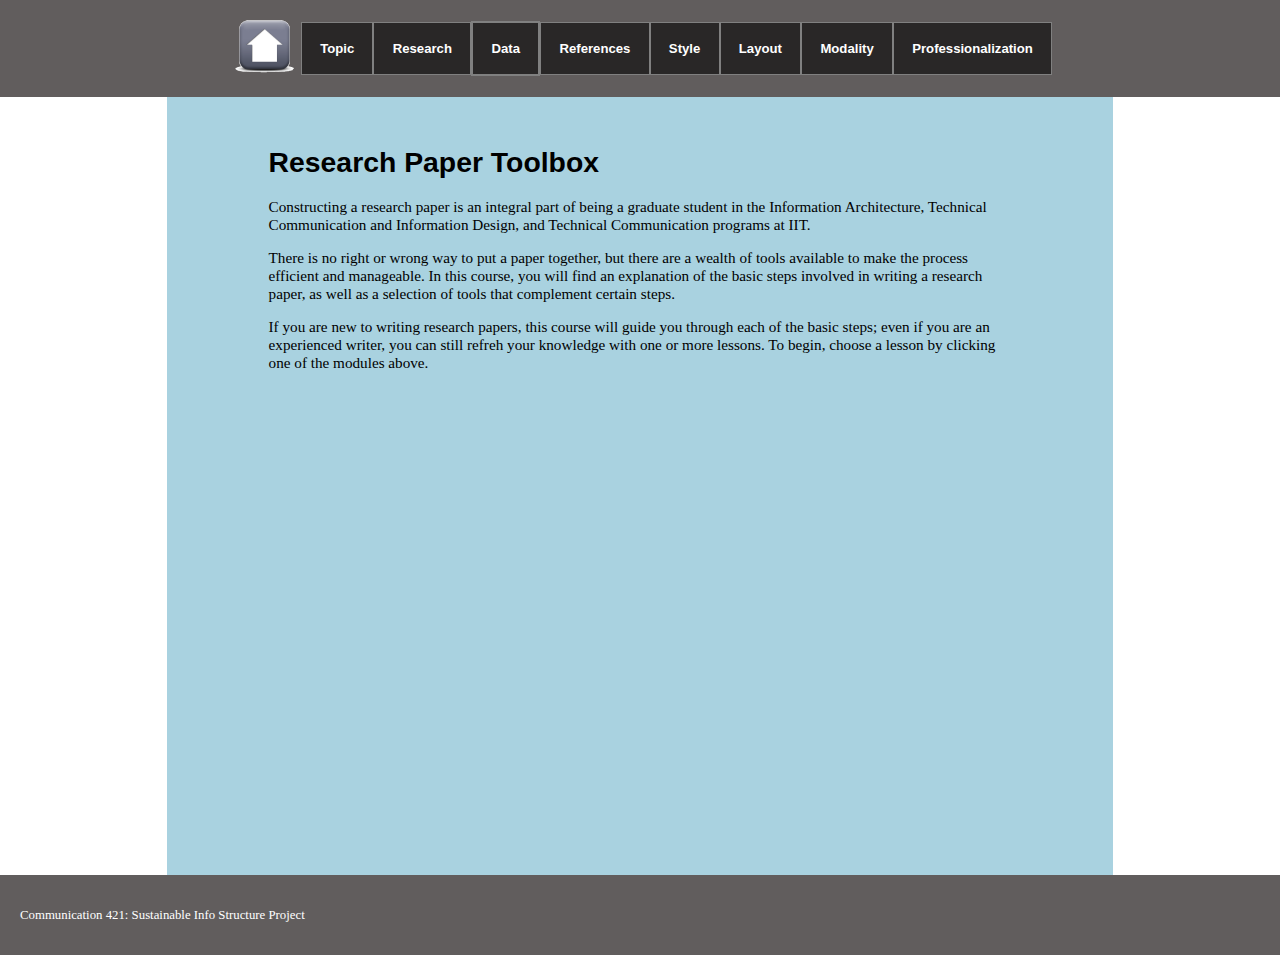
<file: index.html>
<!DOCTYPE html>
<html lang="en">
<head>
    <meta charset="UTF-8">
    <meta http-equiv="X-UA-Compatible" content="IE=edge">
    <meta name="viewport" content="width=device-width, initial-scale=1.0">
    <link rel="stylesheet" href="stylesheet1.css"> <!--CSS for navigation bar-->
    <link rel="stylesheet" href="stylesheet4.css"> <!--CSS for pages that don't have much content -->
    <link rel="stylesheet" href="stylesheet3.css"> <!--CSS for all pages-->
    <title>Homepage</title>
</head>

<body>
   <!--I added the header/main/footer tags so I could style the page more easily-->
   <!--Removing the div tag deleted the white space at the bottom of the webpage-->
   <header>
      <!--A nav tag that allowed the creation of the navigation bar-->
      <!--"tabindex" property was added to the both navigation bars so a user can use the "tab" key to traverse through the contents of the navigation bars-->
      <!--By using the header/main/footer tags to control the styling of my website, I was able to ensure the different background colors between the header, footer, 
      and main would transition to eachother without any white space in between.-->
     <nav tabindex="0">     
         <!--class "navigation" corresponds to the styling of all elements under the <ul> tag-->
         <ul class="navigation">
          <!--id "navbarhomeicon" is specifically used to style the home image appropiately within the navigation bar-->
          <li id="navbar-home-icon">
             <a href="index.html"><img src="./graphics/icons/home.gif" alt="A home icon that leads to the homepage of the website" id="home-icon"></a>
          </li>
          <!--class "navigationlinks" is for links of other webpages; used to style their appearance within the navigation bar-->
          <li class="navigation-links">
             <a href="topic.html">Topic</a>
          </li>
          <li class="navigation-links">
             <a href="research.html">Research</a>
          </li>
          <li class="navigation-links">
             <a href="data.html" class="navigation-links">Data</a>
          </li>  
          
          <li class="navigation-links">
             <a href="references.html">References</a>
          </li>
          <li class="navigation-links">
             <a href="style.html">Style</a>
          </li>
          <li class="navigation-links">
             <a href="layout.html">Layout</a>
          </li>
          <li class="navigation-links">
             <a href="modality.html">Modality</a>
          </li>
          <li class="navigation-links">
             <a href="professionalization.html">Professionalization</a>
          </li>
         </ul>
      </nav>
    </header>
    <main>
      <!--id "page-heading" is used to style the heading of the index page relative to other content within the index page-->
      <h1 id="page-heading">Research Paper Toolbox</h1>
      <p class="text">Constructing a research paper is an integral part of being a graduate student in the Information Architecture, 
      Technical Communication and Information Design, and Technical Communication programs at IIT. 
      </p>
      <!--class "text" is used to style text in <p> tag relative to other content within the index page-->
      <p class="text">
        There is no right or wrong way to put a paper together, but there are a wealth of tools available to make the process efficient and 
        manageable. In this course, you will find an explanation of the basic steps involved in writing a research paper, as 
        well as a selection of tools that complement certain steps. 
      </p>

      <p class="text">
        If you are new to writing research papers, this course will guide you through each of the basic steps;
        even if you are an experienced writer, you can still refreh your knowledge with one or more lessons. To begin, choose a lesson by
        clicking one of the modules above.
      </p>
    </main>
    <footer>
      <!--"text-footer" class styles the text of the footer-->
      <p class="text-footer">Communication 421: Sustainable Info Structure Project </p>
    </footer>
</body>
</html>
</file>
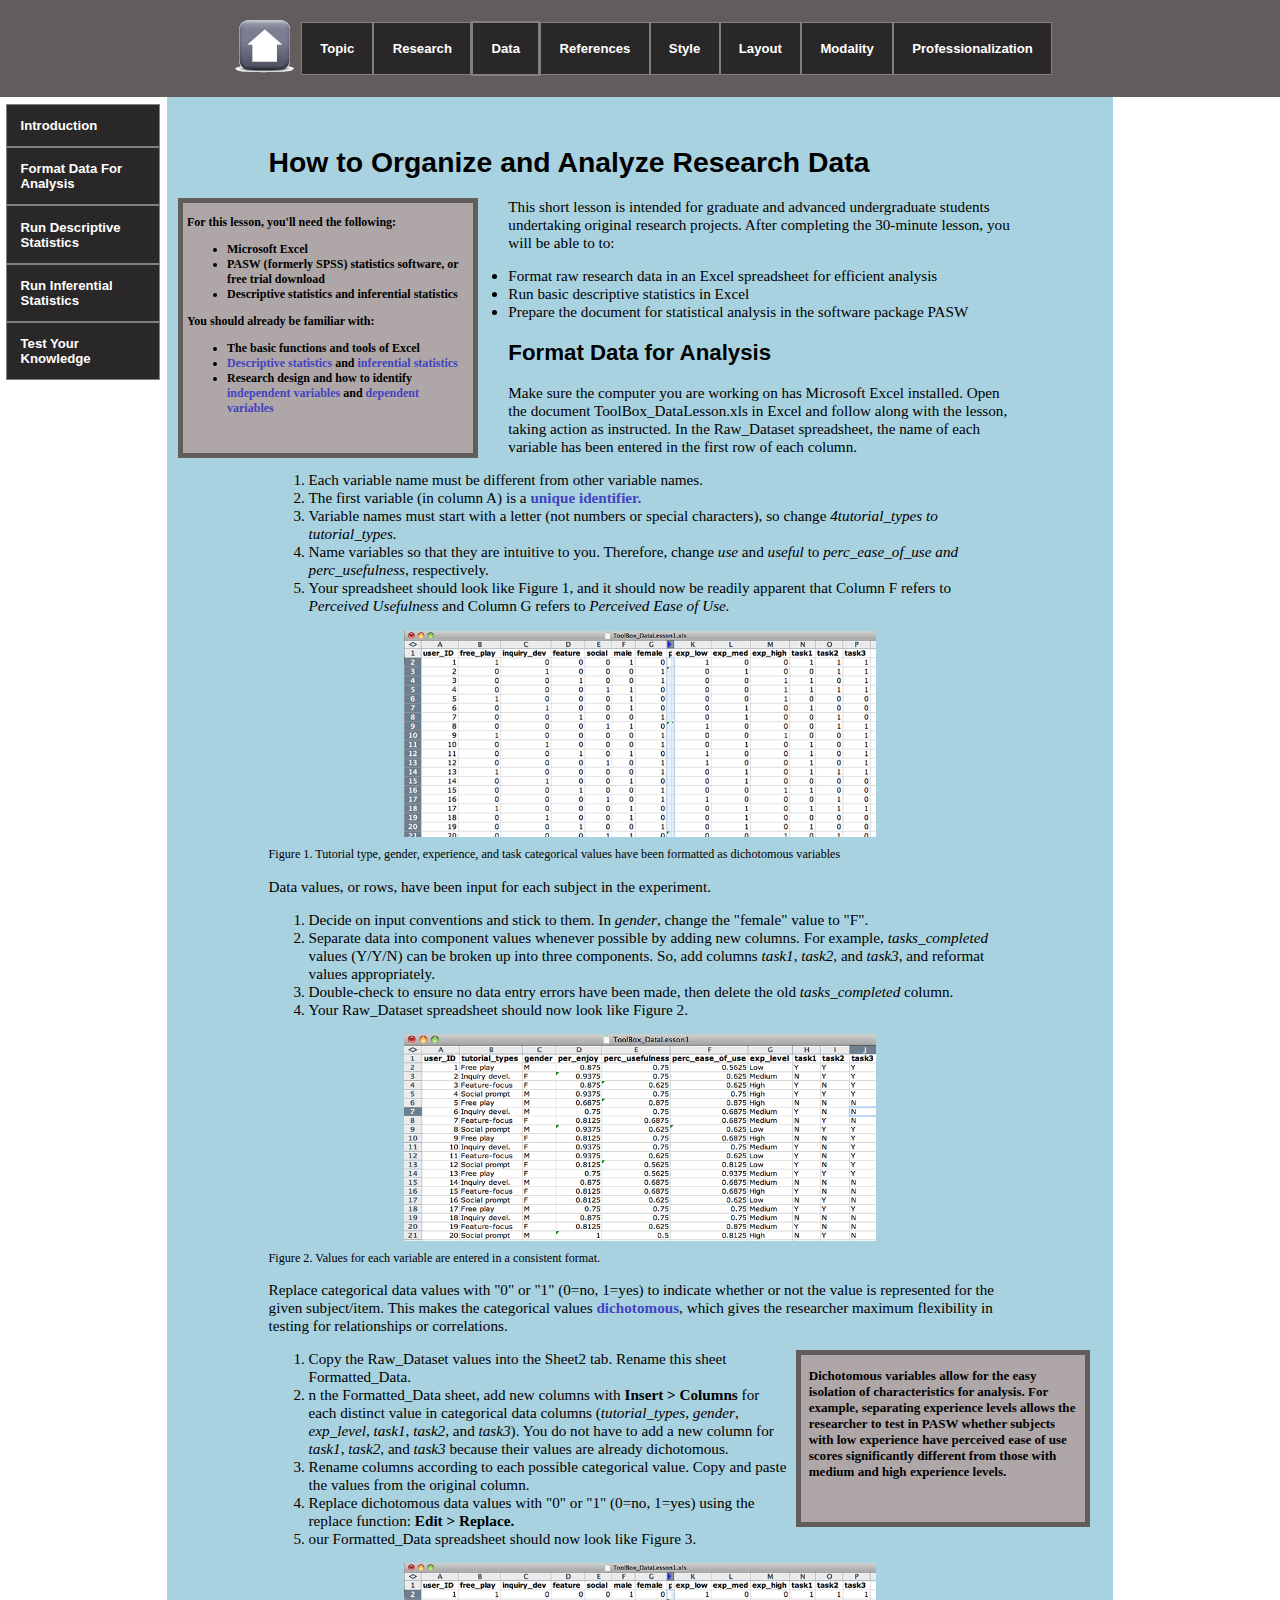
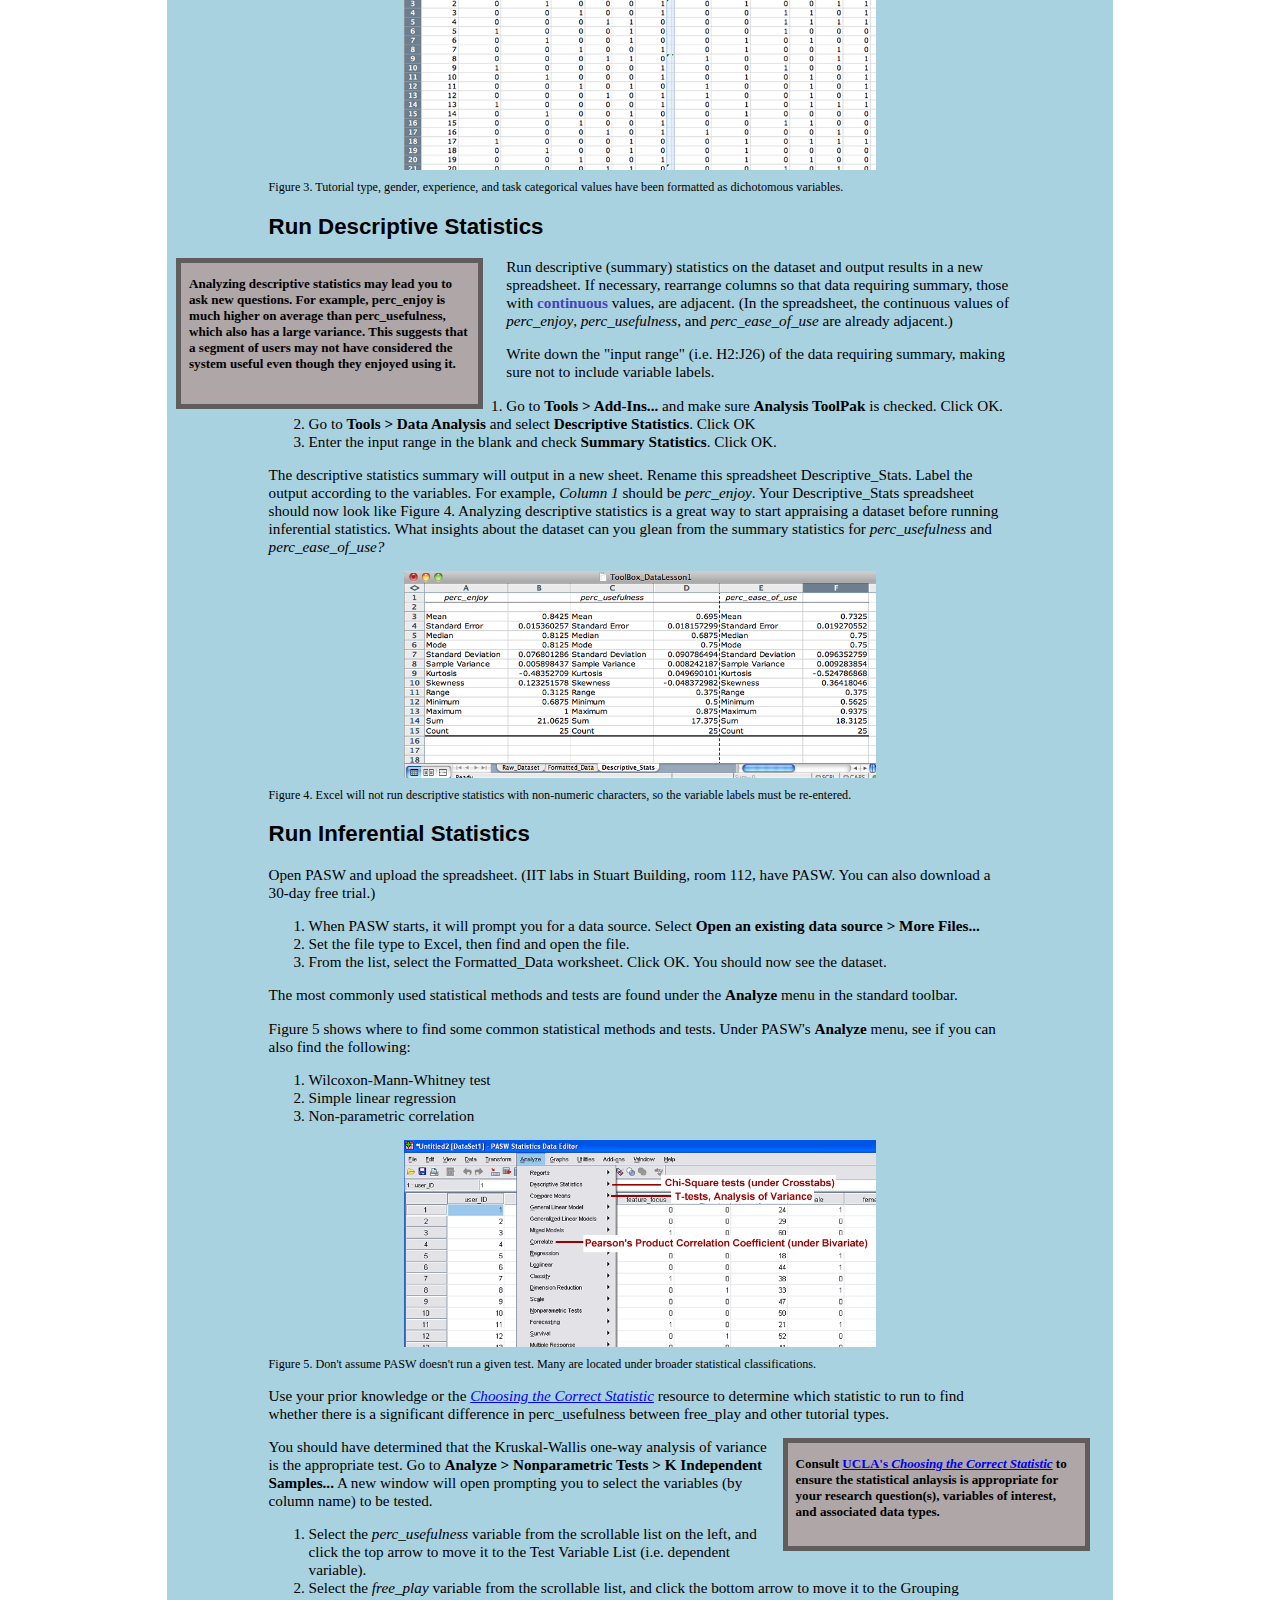
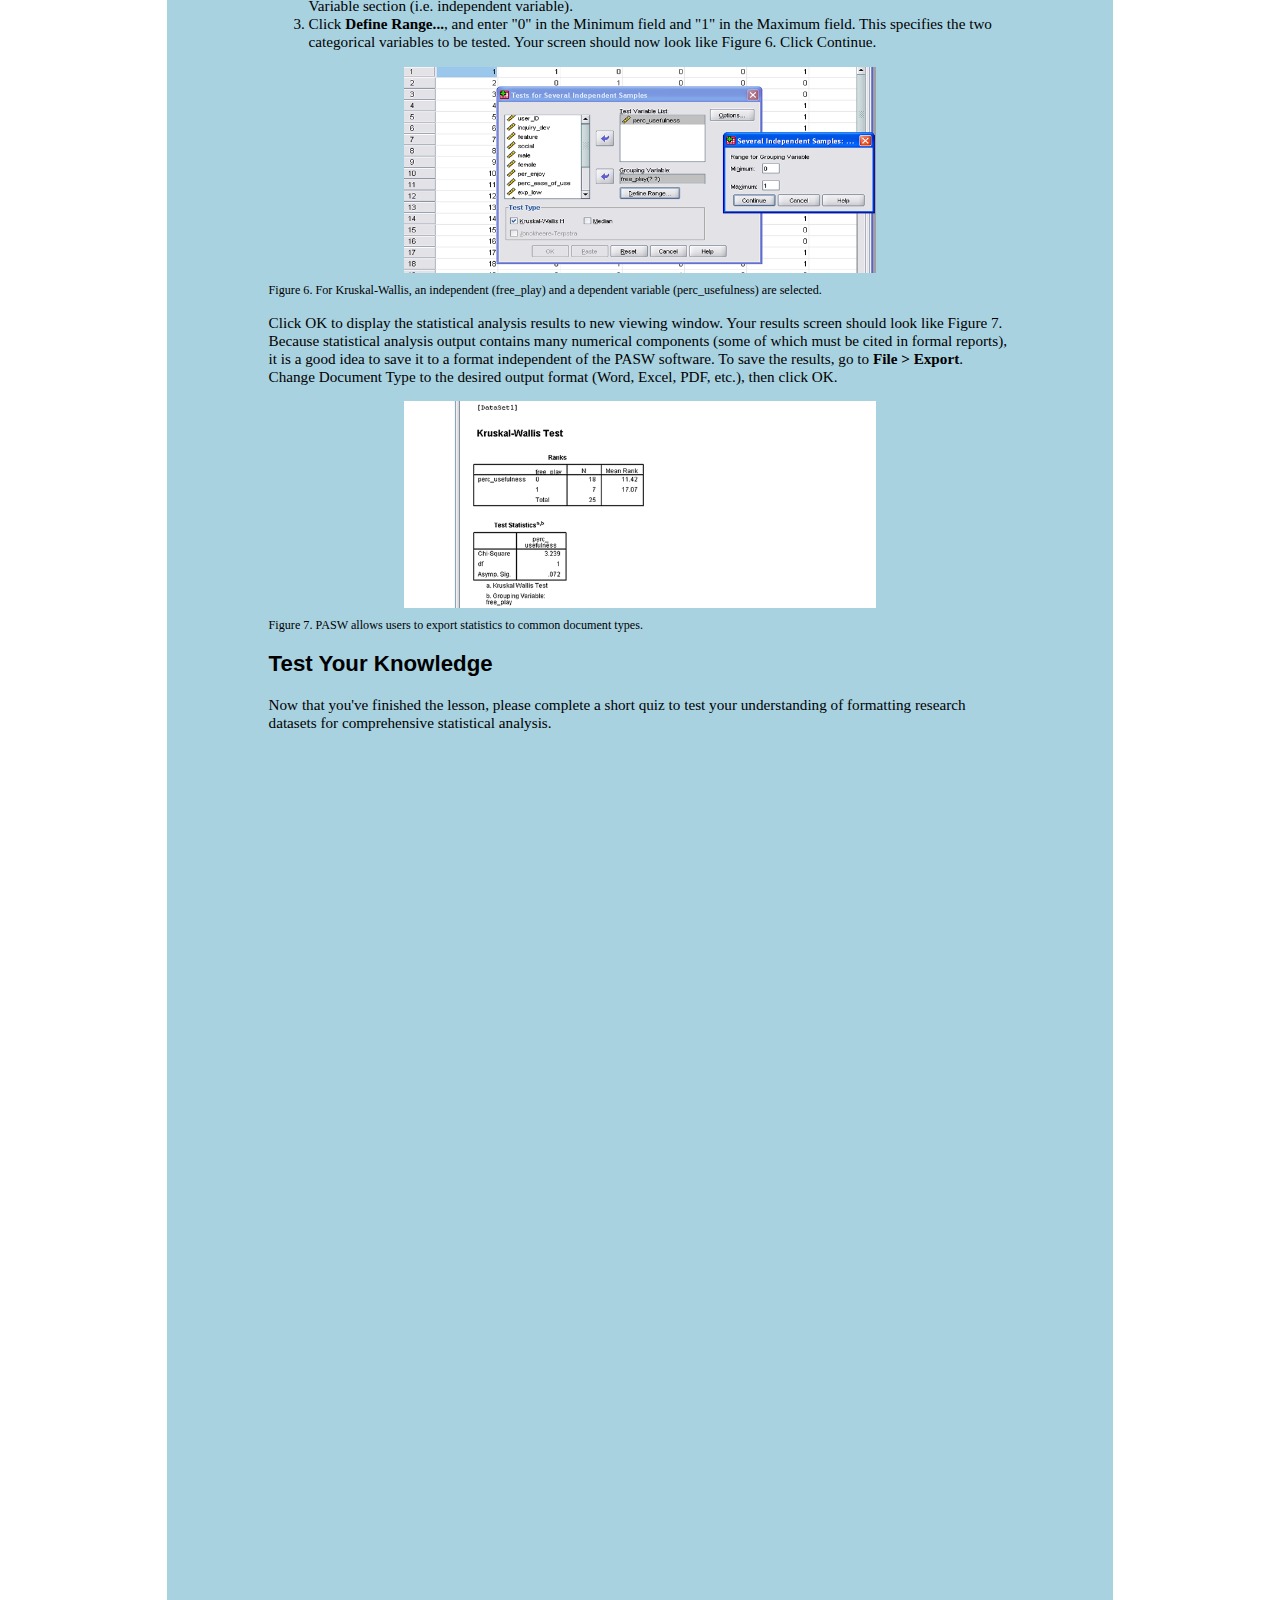
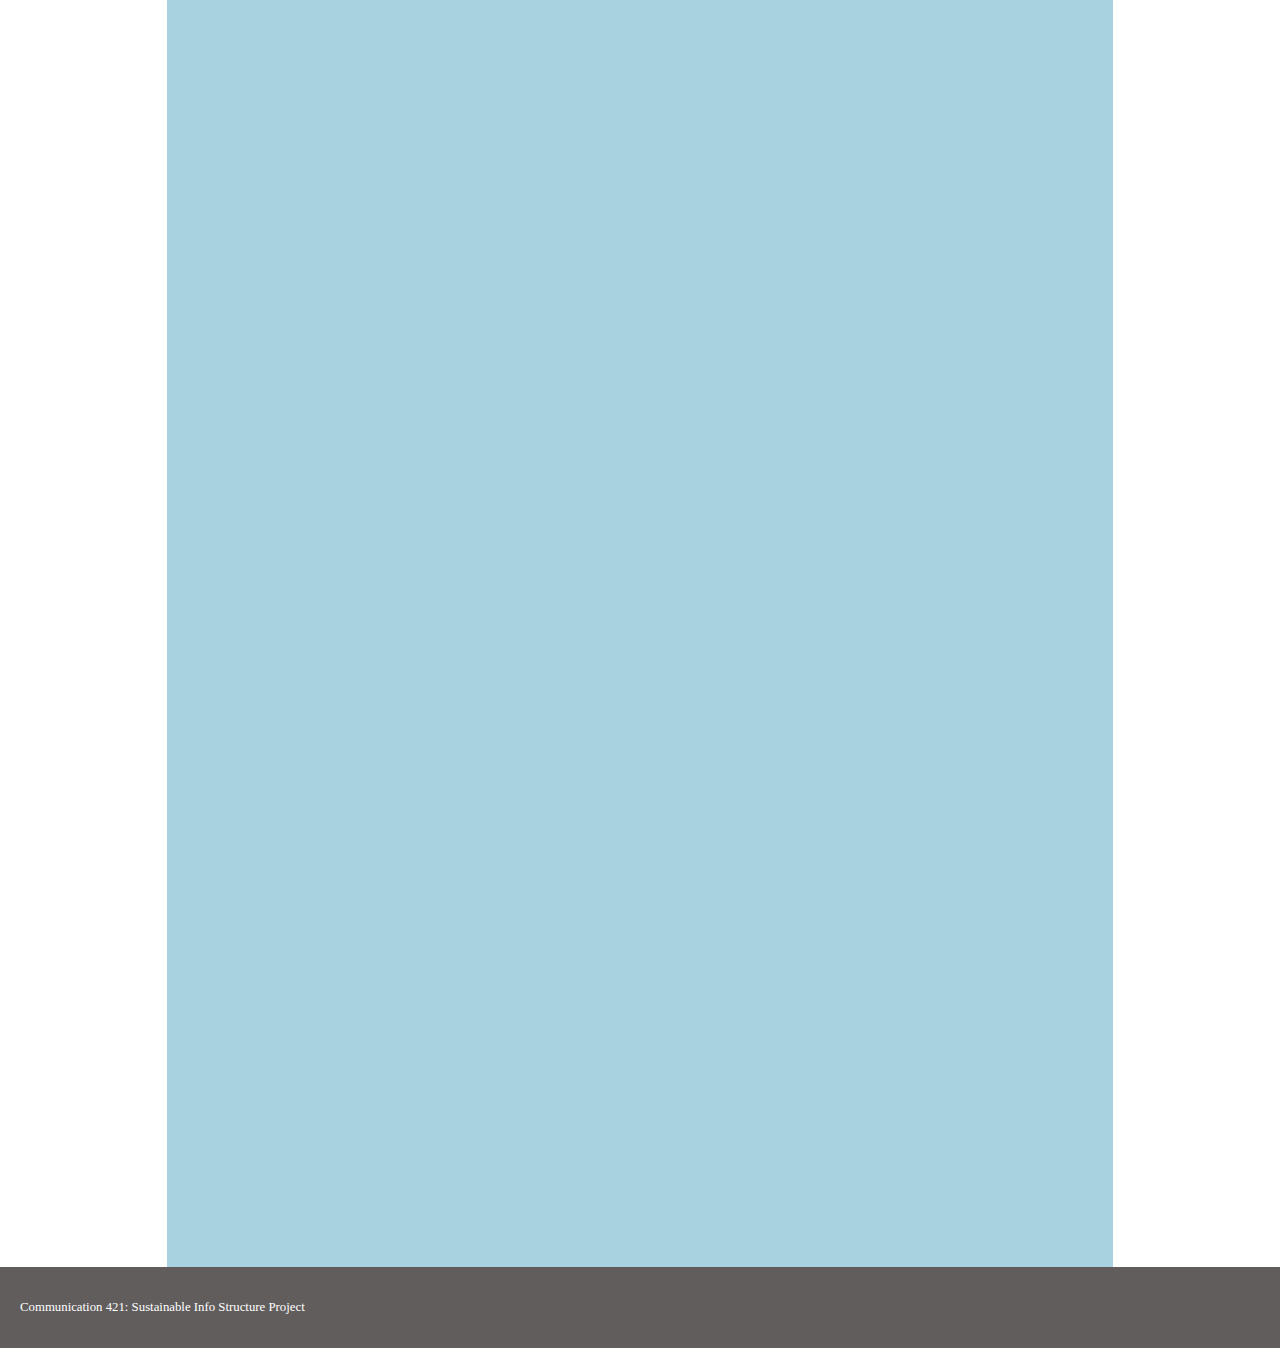
<file: data.html>
<!DOCTYPE html>
<html lang="en">
<head>
    <meta charset="UTF-8">
    <meta http-equiv="X-UA-Compatible" content="IE=edge">
    <meta name="viewport" content="width=device-width, initial-scale=1.0">
    <link rel="stylesheet" href="stylesheet1.css"> <!--CSS for navigation bar-->
    <link rel="stylesheet" href="stylesheet2.css"> <!--CSS for this specific page-->
    <link rel="stylesheet" href="stylesheet3.css"> <!--CSS for all pages-->
    <link rel="stylesheet" href="stylesheet6.css"> <!--CSS for the side navagation bar-->
    <title>Data</title>
</head>
<body>
   <!--I added the header/main/footer tags so I could style the page more easily-->
   <!--Removing the div tag deleted the white space at the bottom of the webpage-->
   <!--By using the header/main/footer tags to control the styling of my website, I was able to ensure the different background colors between the header, footer, 
   and main would transition to eachother without any white space in between.-->
   <header>
       <!--"tabindex" property was added to the both navigation bars so a user can use the "tab" key to traverse through the contents of the navigation bars-->
    <nav tabindex="0">   
      <!--class "navigation" corresponds to the styling of all elements under the <ul> tag-->  
        <ul class="navigation">
         <!--id "navbar-home-icon" is specifically used to style the home image appropiately within the navigation bar-->
         <li id="navbar-home-icon">
            <a href="index.html"><img src="./graphics/icons/home.gif" alt="A home icon that leads to the homepage of the website" id="home-icon"></a>
         </li>
         <!--class "navigationlinks" is for links of other webpages; used to style their appearance within the navigation bar-->
         <li class="navigation-links">
            <a href="topic.html">Topic</a>
         </li>
         <li class="navigation-links">
            <a href="research.html">Research</a>
         </li>
         <li class="navigation-links">
            <a href="data.html" class="navigation-links">Data</a>
         </li>  
         
         <li class="navigation-links">
            <a href="references.html">References</a>
         </li>
         <li class="navigation-links">
            <a href="style.html">Style</a>
         </li>
         <li class="navigation-links">
            <a href="layout.html">Layout</a>
         </li>
         <li class="navigation-links">
            <a href="modality.html">Modality</a>
         </li>
         <li class="navigation-links">
            <a href="professionalization.html">Professionalization</a>
         </li>
        </ul>
     </nav>
   </header>
   <!--Side bar added in between the header and main tags to avoid the sidebar having styling from either containers-->
   <nav tabindex="0">
      <!--'side-navbar' class styles the vertical navigation bar to the left of the page-->
      <ul class="side-navbar">
         <li><a href="#Introduction">Introduction</a></li>
         <li><a href="#Format data for analysis">Format Data For Analysis</a></li>
         <li><a href="#Run descriptive statistics">Run Descriptive Statistics</a></li>
         <li><a href="#Run inferential statistics">Run Inferential Statistics</a></li>
         <li><a href="#Test your knowledge">Test Your Knowledge</a></li>
      </ul>
   </nav>
   <main>
      <!--Section tags were added to the main componets of the webpage so the user could use side bar navigation to easily traverse through the website's content-->
   <section id="Introduction">
   <!--id "page-heading" is used to style the heading of the index page relative to other content within the index page-->
    <h1 id="page-heading">How to Organize and Analyze Research Data</h1>
    <!--The id for the aside elements are unique to each; they have their own styling, respective to their contents and position in the page-->
    <aside id="aside-data1">
   
      <p> For this lesson, you'll need the following: </p>
      <ul>
         <li>Microsoft Excel</li>
         <li>PASW (formerly SPSS) statistics software, or free trial download </li>
         <li>Descriptive statistics and inferential statistics</li>
      </ul>

      <p>You should already be familiar with:</p>
      <ul>
         <li>The basic functions and tools of Excel</li>
          <!--"colored-bold-text" is used to distinguish a word that has more importance/emphasis-->
         <li><strong class="colored-bold-text">Descriptive statistics</strong> and <strong class="colored-bold-text">inferential statistics</strong></li>
         <li>Research design and how to identify <strong class="colored-bold-text">independent variables</strong> and <strong class="colored-bold-text">dependent variables</strong></li>
      </ul>
    </aside>
   <!--class "text" is used to style text in <p> tag relative to other content within the index page-->
   <p class="text">This short lesson is intended for graduate and advanced undergraduate students undertaking original research projects.
      After completing the 30-minute lesson, you will be able to to: </p>
   <ul class="text">
      <li>Format raw research data in an Excel spreadsheet for efficient analysis</li>
      <li>Run basic descriptive statistics in Excel</li>
      <li>Prepare the document for statistical analysis in the software package PASW</li>
   </ul>
   </section>
   <section id="Format data for analysis">
       <!--"second-heading" and "third-heading" class are used throughout the class to differentiate each sub heading from one another-->
      <h2 class="second-heading">Format Data for Analysis</h2>

      <p class="text">Make sure the computer you are working on has Microsoft Excel installed. Open the document ToolBox_DataLesson.xls in Excel and follow along with the lesson, taking action as instructed.
      In the Raw_Dataset spreadsheet, the name of each variable has been entered in the first row of each column.</p>
      <ol class="text">
         <li>Each variable name must be different from other variable names.</li>
         <li>The first variable (in column A) is a <Strong class="colored-bold-text">unique identifier. </Strong></li>
         <li>Variable names must start with a letter (not numbers or special characters), so change <em>4tutorial_types to tutorial_types.</em></li>
         <li>Name variables so that they are intuitive to you. Therefore, change <em> use </em> and <em>useful </em> to <em>perc_ease_of_use and perc_usefulness</em>, respectively.</li>
         <li>Your spreadsheet should look like Figure 1, and it should now be readily apparent that Column F refers to <em> Perceived
         Usefulness </em> and Column G refers to <em>Perceived Ease of Use. </em></li>
      </ol>
       <!--"image-centering" class is used to properly style the images to avoid them being too big for the webpage-->
      <img src="./graphics/illustrations/datalesson_fig3.png" alt="A table that has tutorial type, gender, experience, and task categorical values that were formatted as dichotomous variables. The heading names are at the top of the spreedsheet, horizontaly formatted." class="image-centering">
       <!--"captions" class is used to style the captions below images; mainly used to create space between the image and text-->
      <figcaption class="captions">Figure 1. Tutorial type, gender, experience, and task categorical values have been formatted as dichotomous variables</figcaption>
      <p class="text">Data values, or rows, have been input for each subject in the experiment.</p>
      <ol class="text">
         <li>Decide on input conventions and stick to them. In <em>gender</em>, change the "female" value to "F".</li>
         <li>Separate data into component values whenever possible by adding new columns. For example, <em>tasks_completed</em> values (Y/Y/N) 
         can be broken up into three components. So, add columns <em>task1</em>, <em>task2</em>, and <em>task3</em>, and reformat values appropriately.</li>
         <li>Double-check to ensure no data entry errors have been made, then delete the old <em>tasks_completed</em> column.</li>
         <li>Your Raw_Dataset spreadsheet should now look like Figure 2.
         </li>
      </ol>

      <img src="./graphics/illustrations/datalesson_fig2.png" alt="A table that shows values for each variable that were entered in a consistent format. The values were entered vertically, respective to their appropaite headers" class="image-centering">
      <figcaption class="captions">Figure 2. Values for each variable are entered in a consistent format.</figcaption>

      <p class="text">Replace categorical data values with "0" or "1" (0=no, 1=yes) to indicate whether or 
      not the value is represented for the given subject/item. This makes the categorical values <strong class="colored-bold-text">dichotomous</strong>, 
      which gives the researcher maximum flexibility in testing for relationships or correlations.</p>
      <!--The id for the aside elements are unique to each; they have their own styling, respective to their contents and position in the page-->
      <aside id="aside-data2">
         <p>Dichotomous variables allow for the easy isolation of characteristics
         for analysis. For example, separating experience levels allows the researcher to 
         test in PASW whether subjects with low experience have perceived ease of use scores significantly different from those with medium and high experience levels.</p>
      </aside>

      <ol class="text">
         <li>Copy the Raw_Dataset values into the Sheet2 tab. Rename this sheet Formatted_Data.</li>
         <li>n the Formatted_Data sheet, add new columns with <strong>Insert > Columns</strong> for each distinct value 
         in categorical data columns (<em>tutorial_types</em>, <em>gender</em>, <em>exp_level</em>, <em>task1</em>, <em>task2</em>, and <em>task3</em>). You 
         do not have to add a new column for <em>task1</em>, <em>task2</em>, and <em>task3</em> because their values are already dichotomous. </li>
         <li>Rename columns according to each possible categorical value. Copy and paste the values from the original column.</li>
         <li>Replace dichotomous data values with "0" or "1" (0=no, 1=yes) using the replace function: <strong>Edit > Replace.</strong></li>
         <li>our Formatted_Data spreadsheet should now look like Figure 3.</li>
      </ol>

      <img src="./graphics/illustrations/datalesson_fig3 (1).png" alt="A table of tutorial type, gender, experience, and task categorical values that were formatted as dichotomous variables. The heading names are at the top of the spreedsheet, horizontaly formatted." class="image-centering">
      <figcaption class="captions">Figure 3. Tutorial type, gender, experience, and task categorical values have been formatted as dichotomous variables.</figcaption>
   </section>

   <section id="Run descriptive statistics">

      <h2 class="second-heading">Run Descriptive Statistics</h2>
      <!--The id for the aside elements are unique to each; they have their own styling, respective to their contents and position in the page-->
      <aside id="aside-data3">
         <p>Analyzing descriptive statistics may lead you to ask new questions. For example, perc_enjoy is much higher on 
            average than perc_usefulness, which also has a large variance. This suggests that a segment of users may not have 
            considered the system useful even though they enjoyed using it.</p>
      </aside>
      
      <p class="text">Run descriptive (summary) statistics on the dataset and output results in a new spreadsheet. 
      If necessary, rearrange columns so that data requiring summary, those with <strong class="colored-bold-text">continuous</strong> values, are adjacent. 
      (In the spreadsheet, the continuous values of <em>perc_enjoy</em>, <em>perc_usefulness</em>, and <em>perc_ease_of_use</em> are already adjacent.)</p>
      <p class="text">Write down the "input range" (i.e. H2:J26) of the data requiring summary, making sure not to include variable labels.</p>
      <ol class="text">
         <li>Go to <strong>Tools > Add-Ins...</strong> and make sure <strong>Analysis ToolPak</strong> is checked. Click OK.</li>
         <li>Go to <strong>Tools > Data Analysis</strong> and select <strong>Descriptive Statistics</strong>. Click OK</li>
         <li>Enter the input range in the blank and check <strong>Summary Statistics</strong>. Click OK.</li>
      </ol>

      <p class="text">The descriptive statistics summary will output in a new sheet. Rename this spreadsheet Descriptive_Stats. 
      Label the output according to the variables. For example, <em>Column 1</em> should be <em>perc_enjoy</em>. Your Descriptive_Stats spreadsheet should now look like Figure 4.
      Analyzing descriptive statistics is a great way to start appraising a dataset before running inferential statistics. 
      What insights about the dataset can you glean from the summary statistics for <em>perc_usefulness</em> and <em>perc_ease_of_use?</em></p>

      <img src="./graphics/illustrations/datalesson_fig4.png" alt="A table that showcases varoius different measures of statistics, such as the mean, standard deviation, median, and mode. Variables names are at the top of the spreedsheet, respective to their associated statistics." class="image-centering">
      <figcaption class="captions">Figure 4. Excel will not run descriptive statistics with non-numeric characters, so the variable labels must be re-entered.</figcaption>
   </section>

   <section id="Run inferential statistics">
      <h2 class="second-heading">Run Inferential Statistics</h2>

      <p class="text">Open PASW and upload the spreadsheet. (IIT labs in Stuart Building, room 112, have PASW. You can also download a 30-day free trial.)</p>
      <ol class="text">
         <li>When PASW starts, it will prompt you for a data source. Select <strong> Open an existing data source > More Files...</strong> </li>
         <li>Set the file type to Excel, then find and open the file.</li>
         <li>From the list, select the Formatted_Data worksheet. Click OK. You should now see the dataset.</li>
      </ol>

      <p class="text">The most commonly used statistical methods and tests are found under the <strong>Analyze</strong> menu in the standard toolbar.</p>
      <p class="text">Figure 5 shows where to find some common statistical methods and tests. Under PASW's <strong>Analyze</strong> menu, see if you can also find the following:</p>
      <ol class="text">
         <li>Wilcoxon-Mann-Whitney test</li>
         <li>Simple linear regression</li>
         <li>Non-parametric correlation</li>
      </ol>

      <img src="./graphics/illustrations/datalesson_fig5.png" alt="By clicking on the 'Analyze' button in the spreedsheet, it gives a list of statistical method and tests. Red text specifically points to sections of the list that highlight Pearson's Coefficient, T-tests, and Chi-Square tests (under crosstabs)." class="image-centering">
      <figcaption class="captions">Figure 5. Don't assume PASW doesn't run a given test. Many are located under broader statistical classifications.</figcaption>

      <p class="text">Use your prior knowledge or the <a href="http://www.ats.ucla.edu/stat/mult_pkg/whatstat/default.htm"><em>Choosing the Correct Statistic</em></a> resource to determine which statistic to run to find whether
      there is a significant difference in perc_usefulness between free_play and other tutorial types.</p>
      <!--The id for the aside elements are unique to each; they have their own styling, respective to their contents and position in the page-->
      <aside id="aside-data4">
         <p>Consult <a href="http://www.ats.ucla.edu/stat/mult_pkg/whatstat/default.htm">UCLA's <em>Choosing the Correct Statistic</em></a> to ensure the statistical anlaysis is appropriate for your research question(s), variables of interest, and associated data types.</p>
      </aside>
   
      <p class="text">You should have determined that the Kruskal-Wallis one-way analysis of variance is the appropriate test. Go to <strong>Analyze > Nonparametric Tests > K Independent Samples...</strong> 
      A new window will open prompting you to select the variables (by column name) to be tested. </p>

      <ol class="text">
         <li>Select the <em>perc_usefulness</em> variable from the scrollable list on the left, and click the top arrow to move it to the Test Variable List (i.e. dependent variable).</li>
         <li>Select the <em>free_play</em> variable from the scrollable list, and click the bottom arrow to move it to the Grouping Variable section (i.e. independent variable).</li>
         <li>Click <strong>Define Range...</strong>, and enter "0" in the Minimum field and "1" in the Maximum field. This specifies the two categorical variables to be tested. 
         Your screen should now look like Figure 6. Click Continue.</li>
      </ol>

      <img src="./graphics/illustrations/datalesson_fig6.png" alt="Within the spreedsheet, a menu named 'Tests for several independent samples' appears. A box to the left of the menu showcases some variable names and a box to the right (test variable list) has one variable selected. At the bottom right of the image, another menu shows setting up the minimum and maximum range" class="image-centering">
      <figcaption class="captions">Figure 6. For Kruskal-Wallis, an independent (free_play) and a dependent variable (perc_usefulness) are selected.</figcaption>

      <p class="text">Click OK to display the statistical analysis results to new viewing window. Your results screen should look like Figure 7. 
      Because statistical analysis output contains many numerical components (some of which must be cited in formal reports), it is a good idea to 
      save it to a format independent of the PASW software. To save the results, go to <strong>File > Export</strong>. Change Document Type to the desired output format 
      (Word, Excel, PDF, etc.), then click OK.</p>

      <img src="./graphics/illustrations/datalesson_fig7.png" alt="An image that has a heading of 'Kruskal-Wallis Test,' with two tables below it. The first table has a heading of 'Ranks,' while the bottom table has a heading of 'Test Statistics.'" class="image-centering">
      <figcaption class="captions">Figure 7. PASW allows users to export statistics to common document types.</figcaption>
   </section>

   <section id="Test your knowledge">
      <h2 class="second-heading">Test Your Knowledge</h2>
      <p class="text">Now that you've finished the lesson, please complete a short quiz to test your understanding of formatting research datasets 
      for comprehensive statistical analysis.</p>
   </section>
   </main>
 
   <!--"text-footer" class styles the text of the footer-->
   <footer>
      <p class="text-footer">Communication 421: Sustainable Info Structure Project </p>
   </footer>
</body>
</html>
</file>
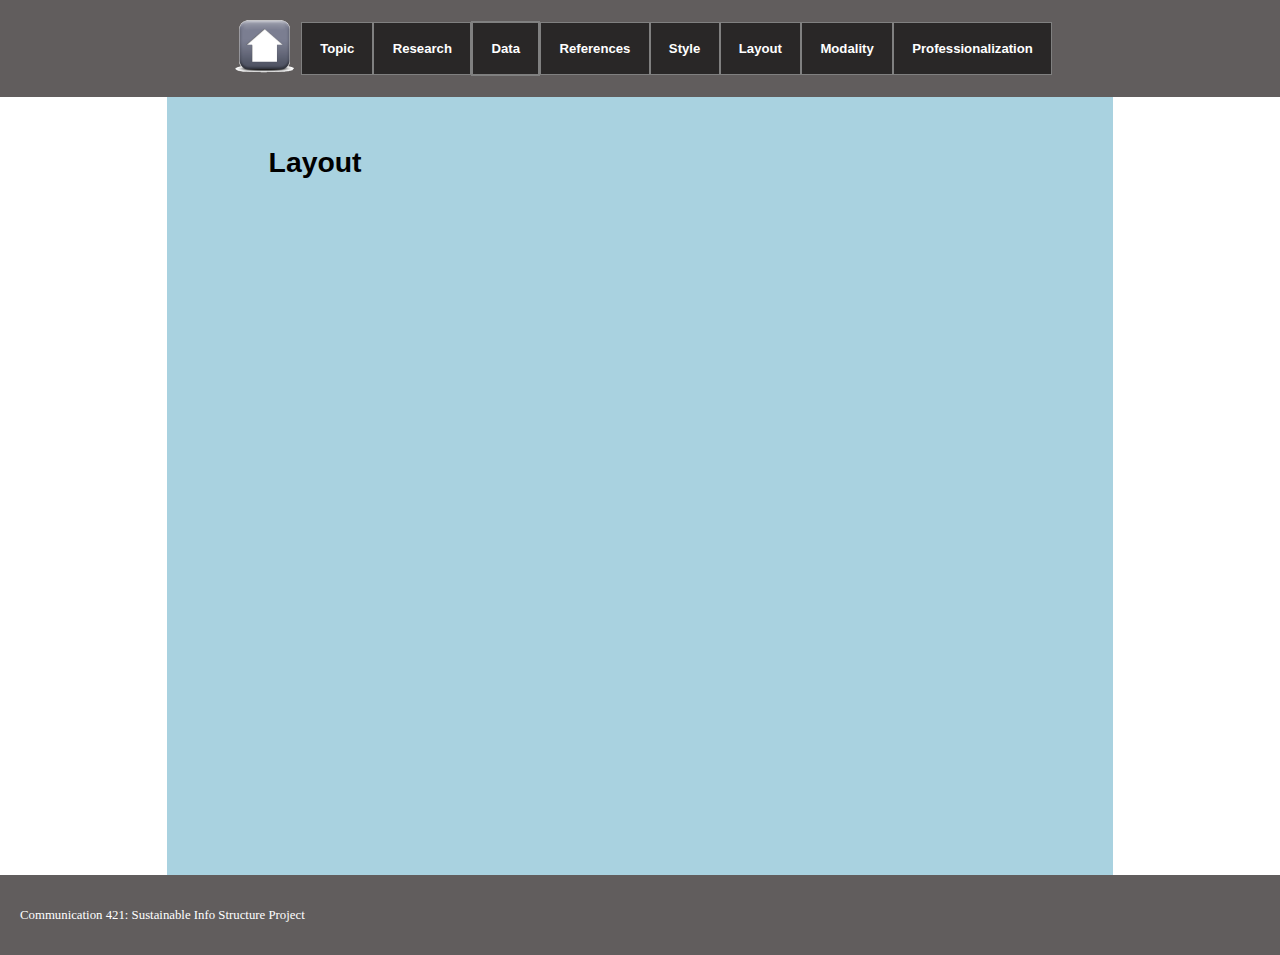
<file: layout.html>
<!DOCTYPE html>
<html lang="en">
<head>
    <meta charset="UTF-8">
    <meta http-equiv="X-UA-Compatible" content="IE=edge">
    <meta name="viewport" content="width=device-width, initial-scale=1.0">
    <link rel="stylesheet" href="stylesheet1.css"> <!--CSS for navigation bar-->
    <link rel="stylesheet" href="stylesheet3.css"> <!--CSS for all pages-->
    <link rel="stylesheet" href="stylesheet4.css"> <!--CSS for pages that don't have much content-->
    <title>Layout</title>
</head>
<body>

   <header>
      <nav tabindex="0">     
         <ul class="navigation">
            <li id="navbar-home-icon">
               <a href="index.html"><img src="./graphics/icons/home.gif" alt="A home icon that leads to the homepage of the website" id="home-icon"></a>
            </li>
            <li class="navigation-links">
               <a href="topic.html">Topic</a>
            </li>
            <li class="navigation-links">
               <a href="research.html">Research</a>
            </li>
            <li class="navigation-links">
               <a href="data.html" class="navigation-links">Data</a>
            </li>    
            <li class="navigation-links">
               <a href="references.html">References</a>
            </li>
            <li class="navigation-links">
               <a href="style.html">Style</a>
            </li>
            <li class="navigation-links">
               <a href="layout.html">Layout</a>
            </li>
            <li class="navigation-links">
               <a href="modality.html">Modality</a>
            </li>
            <li class="navigation-links">
               <a href="professionalization.html">Professionalization</a>
            </li>
         </ul>
      </nav>
   </header>
   <main>
    <h1 id="page-heading">Layout</h1>
   </main>
   <footer>
      <p class="text-footer">Communication 421: Sustainable Info Structure Project </p>
   </footer>
</body>
</html>
</file>
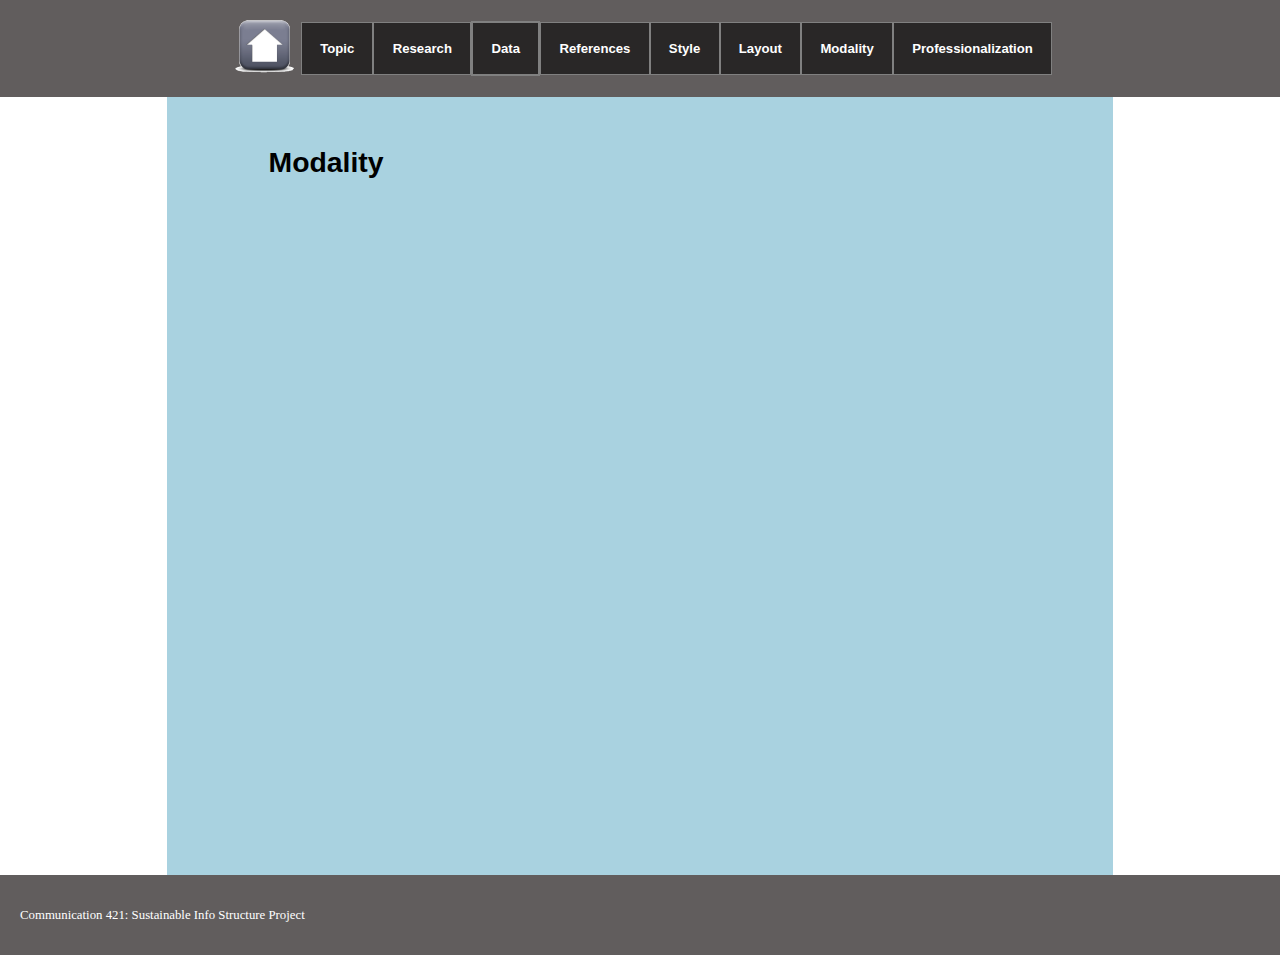
<file: modality.html>
<!DOCTYPE html>
<html lang="en">
<head>
    <meta charset="UTF-8">
    <meta http-equiv="X-UA-Compatible" content="IE=edge">
    <meta name="viewport" content="width=device-width, initial-scale=1.0">
    <link rel="stylesheet" href="stylesheet1.css"> <!--CSS for navigation bar-->
    <link rel="stylesheet" href="stylesheet3.css"> <!--CSS for all pages-->
    <link rel="stylesheet" href="stylesheet4.css"> <!--CSS for pages that don't have much content-->
    <title>Modality</title>
</head>
<body>
   <header>
      <nav tabindex="0">     
         <ul class="navigation">
            <li id="navbar-home-icon">
               <a href="index.html"><img src="./graphics/icons/home.gif" alt="A home icon that leads to the homepage of the website" id="home-icon"></a>
            </li>
            <li class="navigation-links">
               <a href="topic.html">Topic</a>
            </li>
            <li class="navigation-links">
               <a href="research.html">Research</a>
            </li>
            <li class="navigation-links">
               <a href="data.html" class="navigation-links">Data</a>
            </li>  
              
            <li class="navigation-links">
               <a href="references.html">References</a>
            </li>
            <li class="navigation-links">
               <a href="style.html">Style</a>
            </li>
            <li class="navigation-links">
               <a href="layout.html">Layout</a>
            </li>
            <li class="navigation-links">
               <a href="modality.html">Modality</a>
            </li>
            <li class="navigation-links">
               <a href="professionalization.html">Professionalization</a>
            </li>
         </ul>
      </nav>
   </header>
   <main>
      <h1 id="page-heading">Modality</h1>
   </main>
   
   <footer>
      <p class="text-footer">Communication 421: Sustainable Info Structure Project </p>
   </footer>
</body>
</html>
</file>
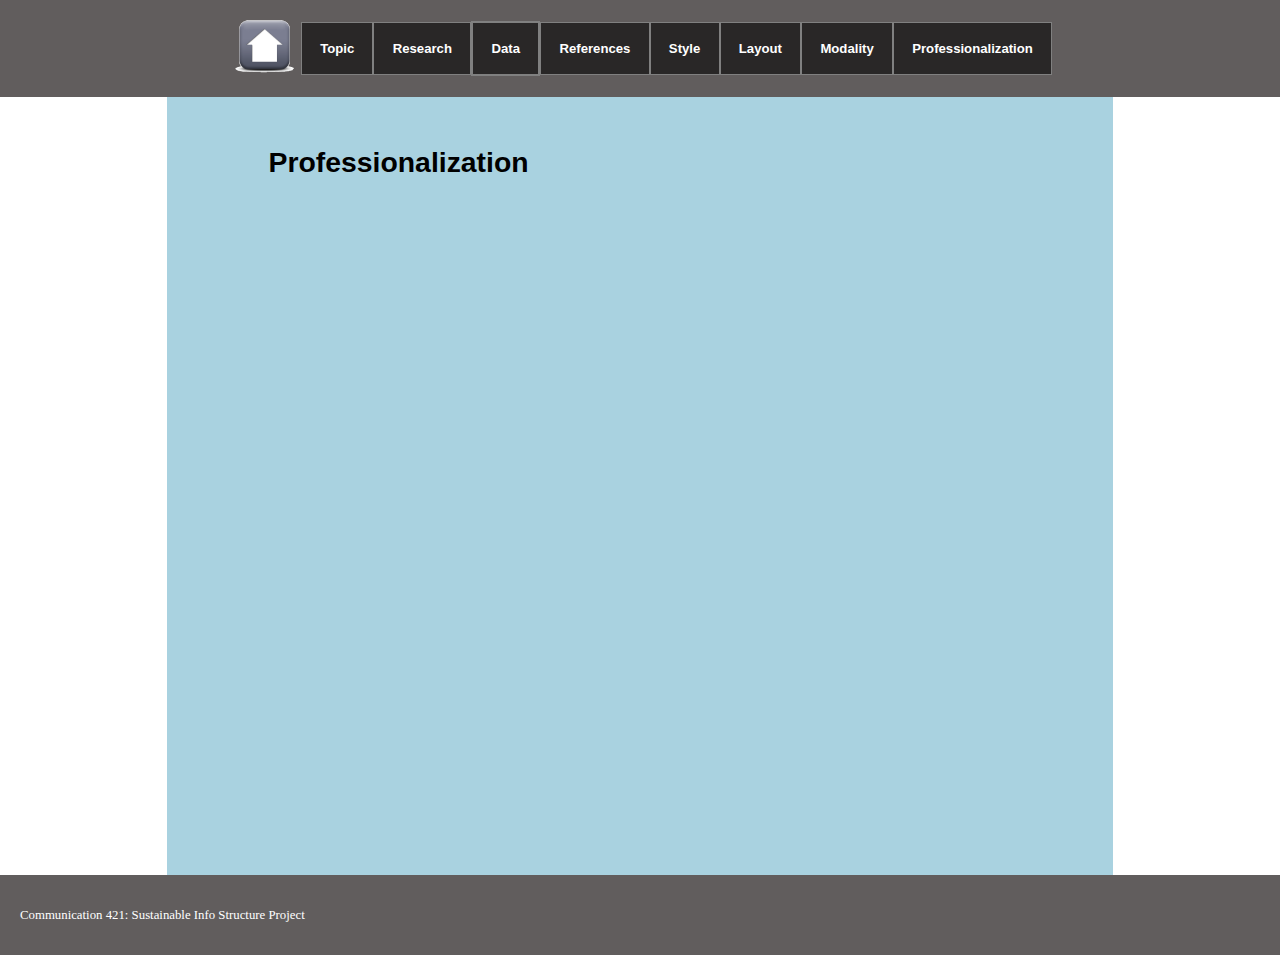
<file: professionalization.html>
<!DOCTYPE html>
<html lang="en">
<head>
    <meta charset="UTF-8">
    <meta http-equiv="X-UA-Compatible" content="IE=edge">
    <meta name="viewport" content="width=device-width, initial-scale=1.0">
    <link rel="stylesheet" href="stylesheet1.css"> <!--CSS for navigation bar-->
    <link rel="stylesheet" href="stylesheet3.css"> <!--CSS for all pages-->
    <link rel="stylesheet" href="stylesheet4.css"> <!--CSS for pages that don't have much content-->
    <title>Professionalization</title>
</head>
<body>
   <header>
      <nav tabindex="0">     
         <ul class="navigation">
            <li id="navbar-home-icon">
               <a href="index.html"><img src="./graphics/icons/home.gif" alt="A home icon that leads to the homepage of the website" id="home-icon"></a>
            </li>
            <li class="navigation-links">
               <a href="topic.html">Topic</a>
            </li>
            <li class="navigation-links">
               <a href="research.html">Research</a>
            </li>
            <li class="navigation-links">
               <a href="data.html" class="navigation-links">Data</a>
            </li>  
              
            <li class="navigation-links">
               <a href="references.html">References</a>
            </li>
            <li class="navigation-links">
               <a href="style.html">Style</a>
            </li>
            <li class="navigation-links">
               <a href="layout.html">Layout</a>
            </li>
            <li class="navigation-links">
               <a href="modality.html">Modality</a>
            </li>
            <li class="navigation-links">
               <a href="professionalization.html">Professionalization</a>
            </li>
         </ul>
      </nav>
   </header>
   <main>
    <h1 id="page-heading">Professionalization</h1>
   </main>
   <footer>
      <p class="text-footer">Communication 421: Sustainable Info Structure Project </p>
   </footer>
</body>
</html>
</file>
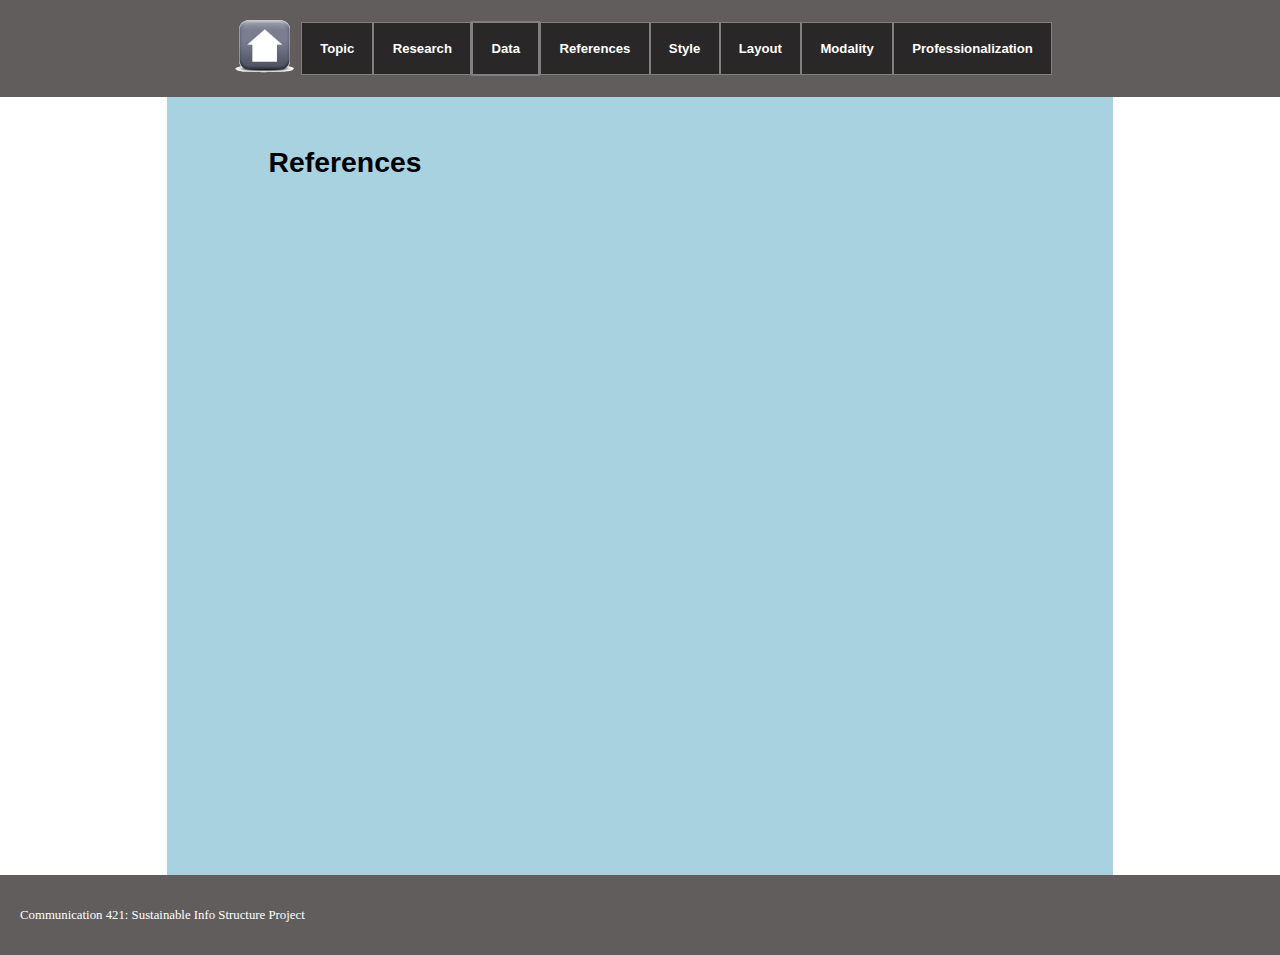
<file: references.html>
<!DOCTYPE html>
<html lang="en">
<head>
    <meta charset="UTF-8">
    <meta http-equiv="X-UA-Compatible" content="IE=edge">
    <meta name="viewport" content="width=device-width, initial-scale=1.0">
    <link rel="stylesheet" href="stylesheet1.css"> <!--CSS for navigation bar-->
    <link rel="stylesheet" href="stylesheet3.css"> <!--CSS for all pages-->
    <link rel="stylesheet" href="stylesheet4.css"> <!--CSS for pages that don't have much content-->
    <title>References</title>
</head>
<body>
   <header>
      <nav tabindex="0">     
         <ul class="navigation">
            <li id="navbar-home-icon">
               <a href="index.html"><img src="./graphics/icons/home.gif" alt="A home icon that leads to the homepage of the website" id="home-icon"></a>
            </li>
            <li class="navigation-links">
               <a href="topic.html">Topic</a>
            </li>
            <li class="navigation-links">
               <a href="research.html">Research</a>
            </li>
            <li class="navigation-links">
               <a href="data.html" class="navigation-links">Data</a>
            </li>  
              
            <li class="navigation-links">
               <a href="references.html">References</a>
            </li>
            <li class="navigation-links">
               <a href="style.html">Style</a>
            </li>
            <li class="navigation-links">
               <a href="layout.html">Layout</a>
            </li>
            <li class="navigation-links">
               <a href="modality.html">Modality</a>
            </li>
            <li class="navigation-links">
               <a href="professionalization.html">Professionalization</a>
            </li>
         </ul>
      </nav>
   </header>
   <main>
    <h1 id="page-heading">References</h1>
   </main>
   <footer>
      <p class="text-footer">Communication 421: Sustainable Info Structure Project </p>
   </footer>
</body>
</html>
</file>
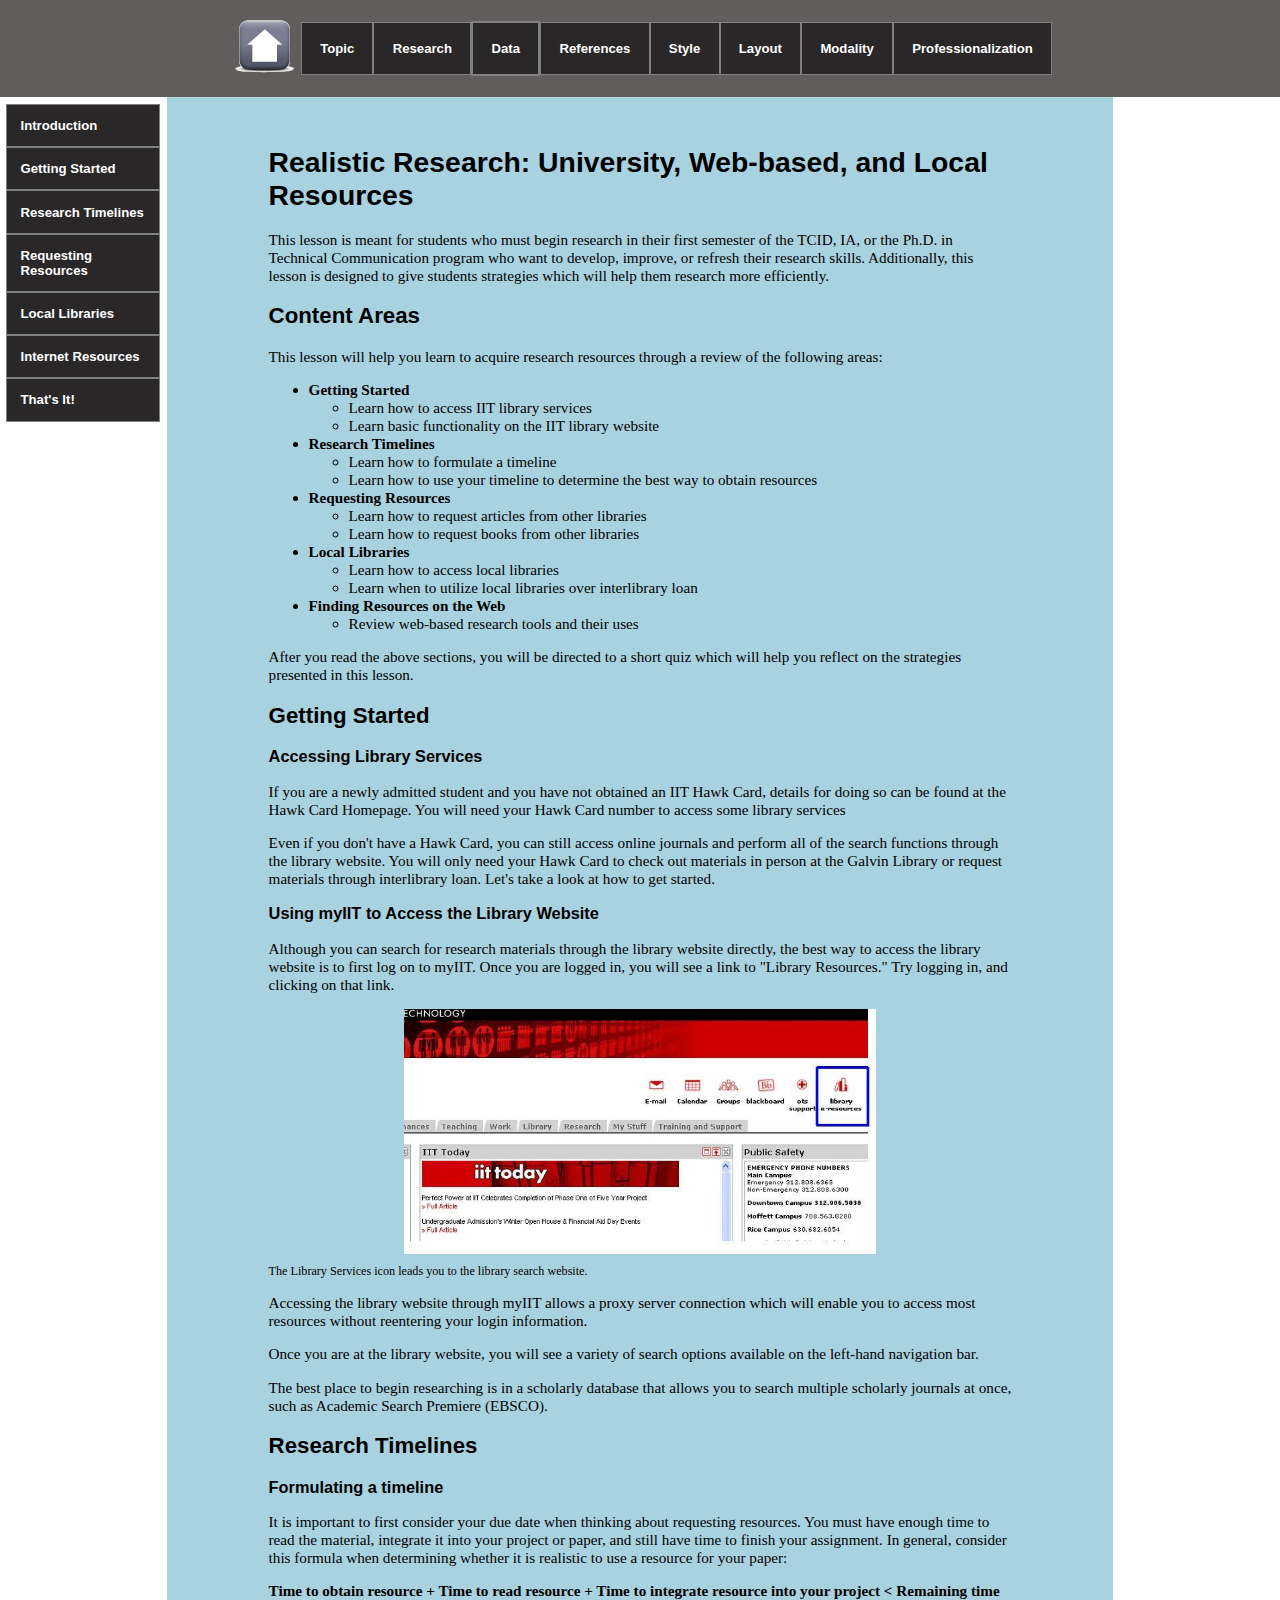
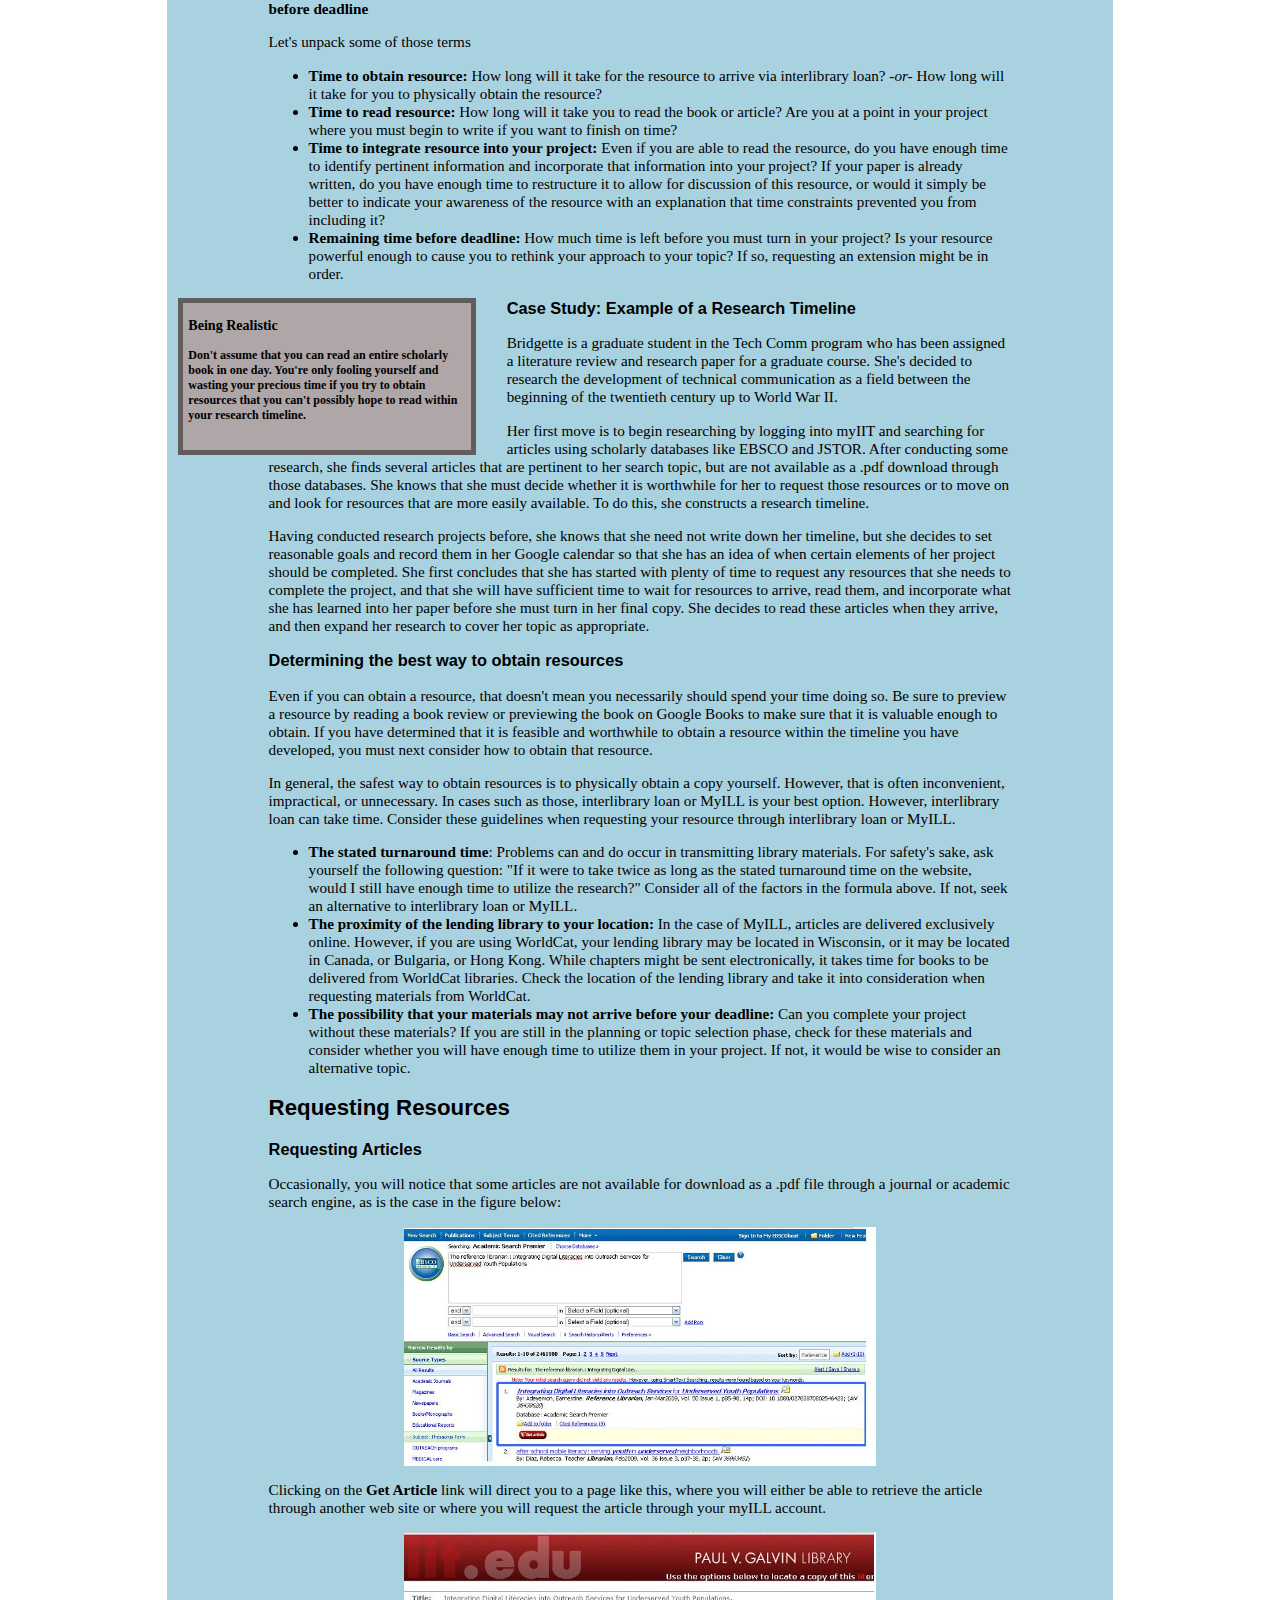
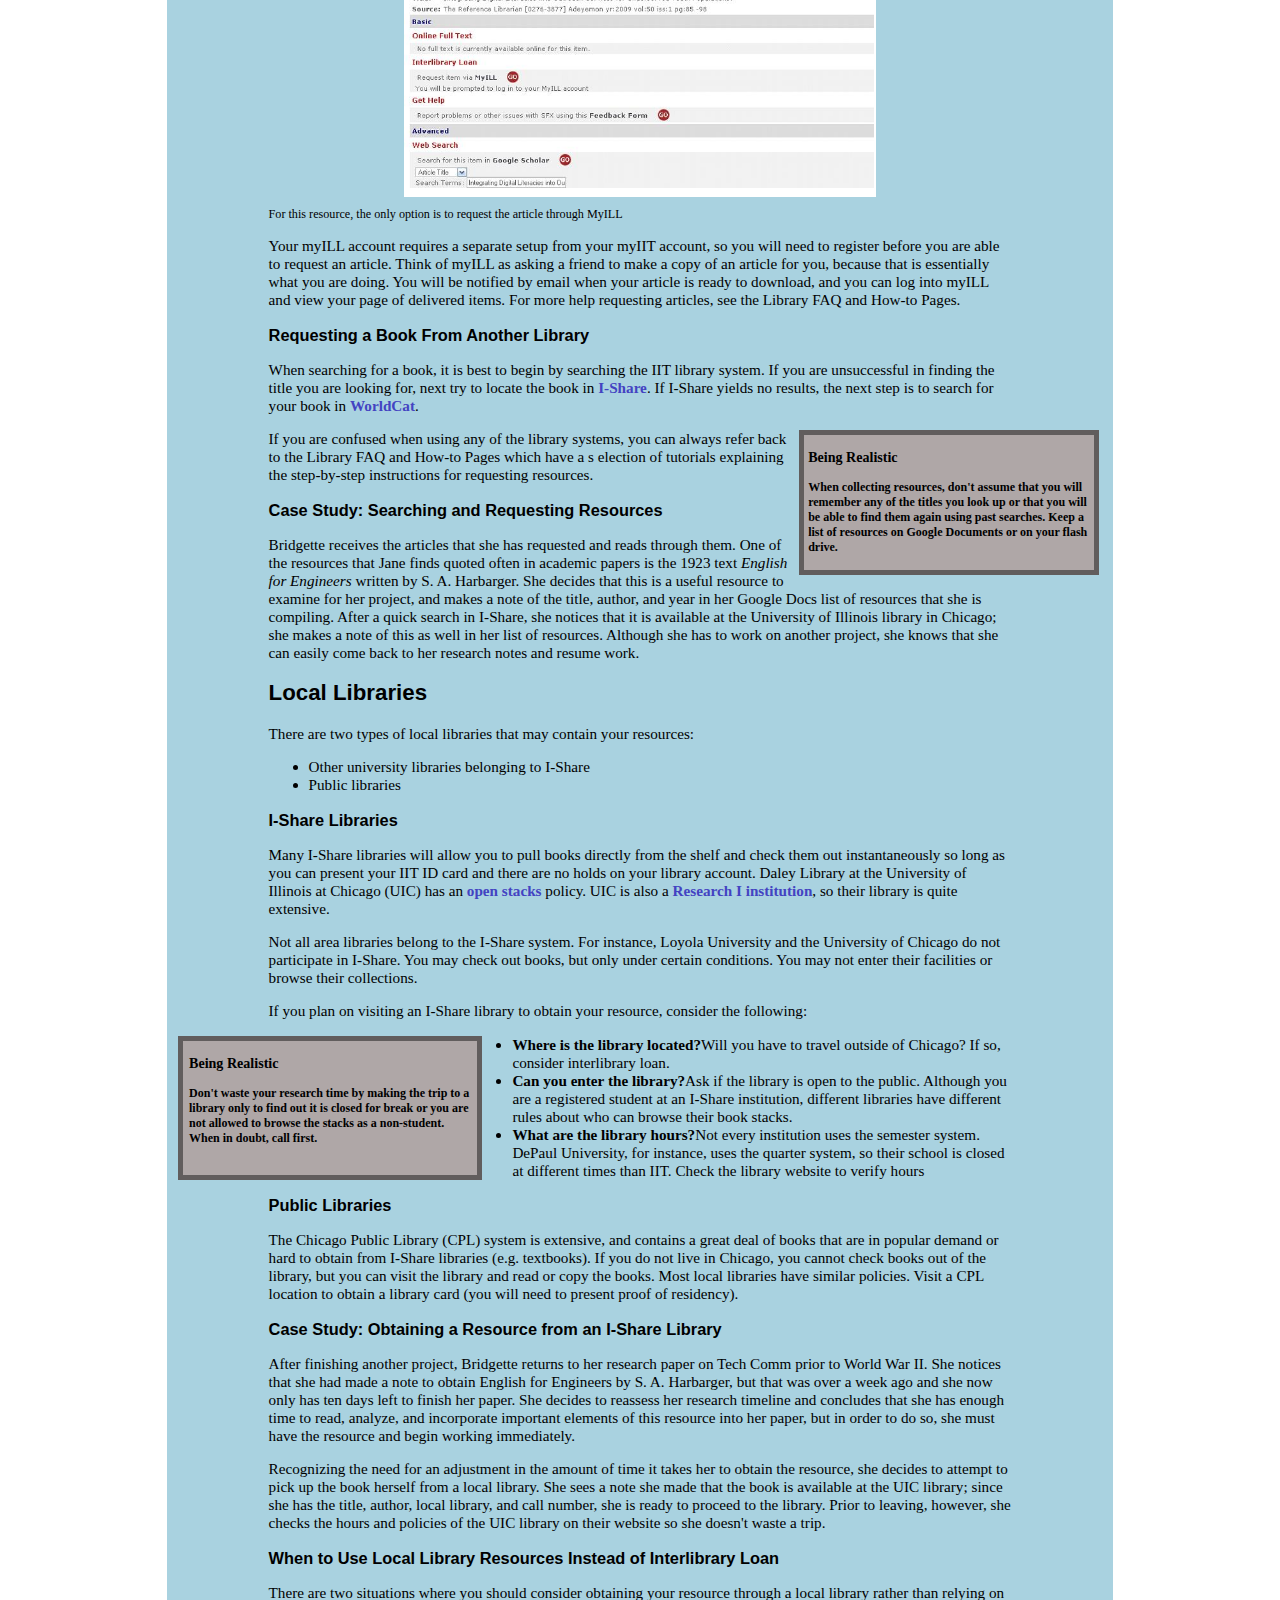
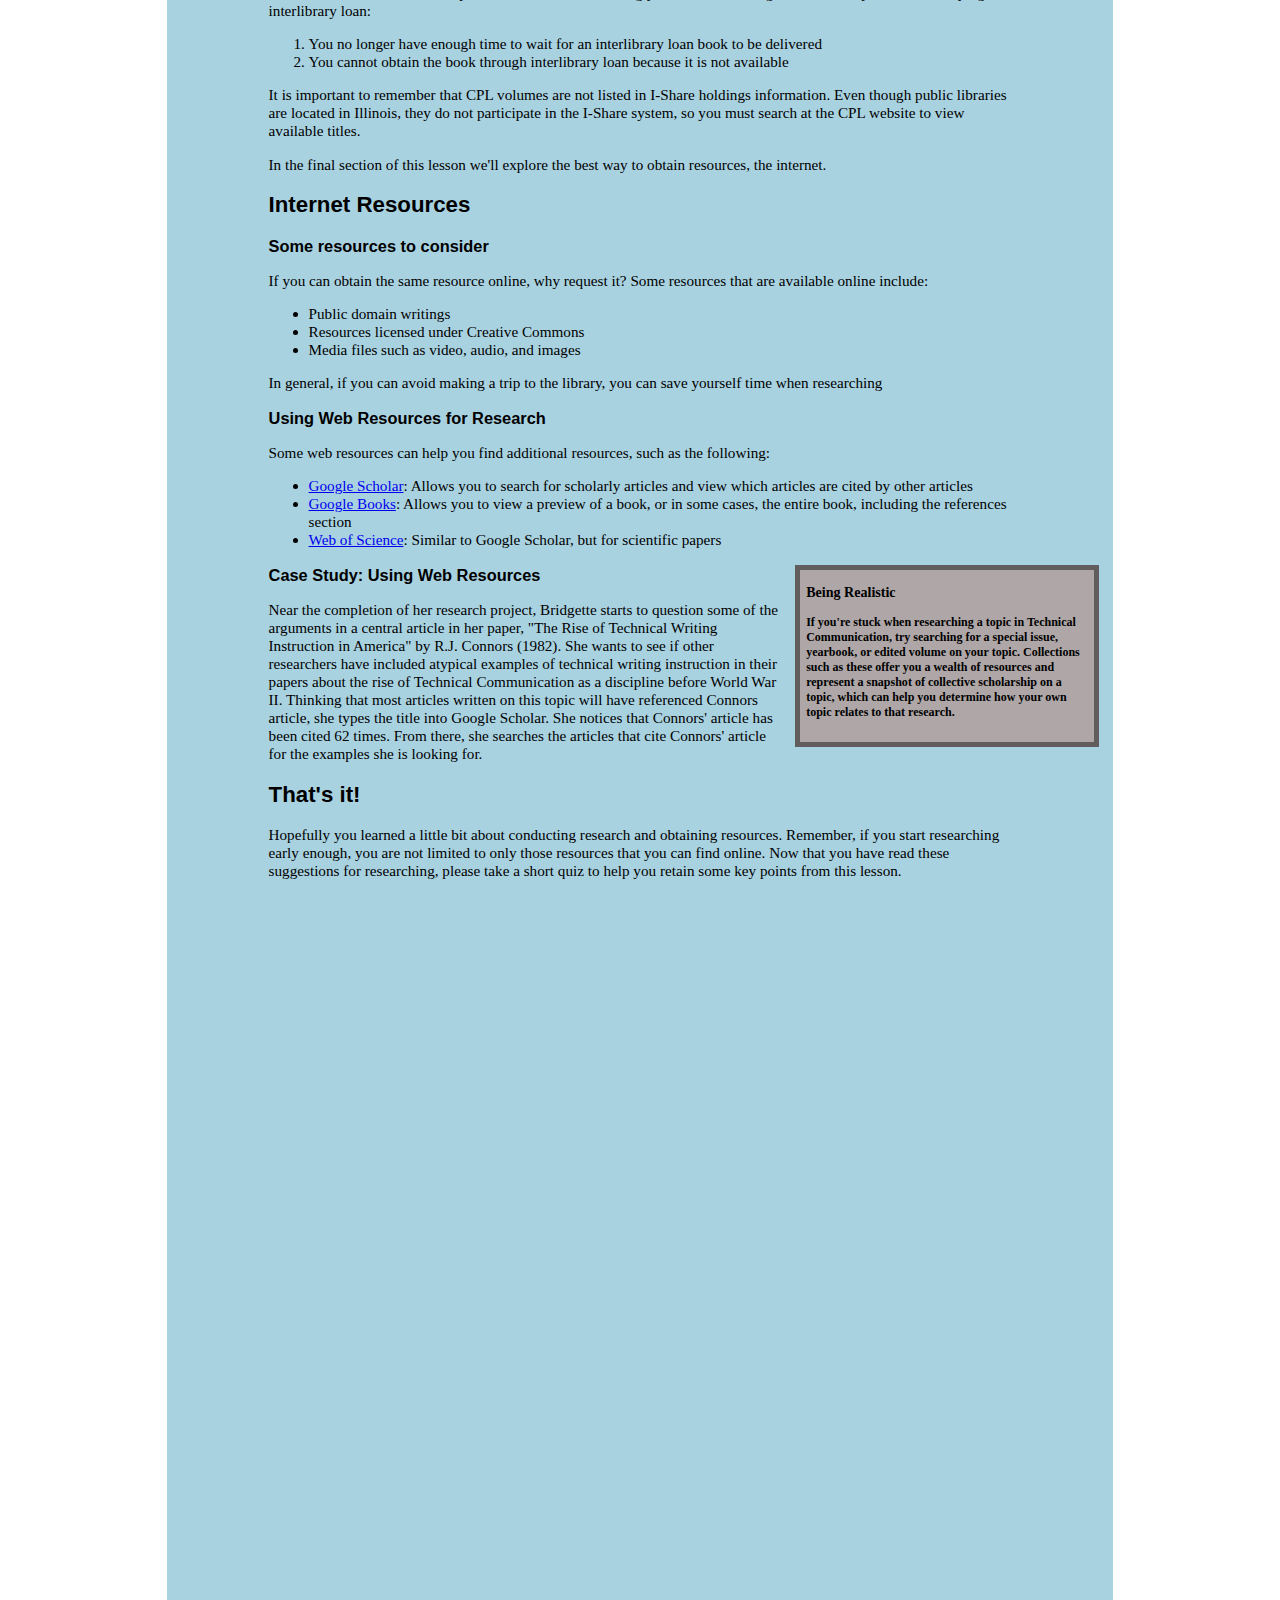
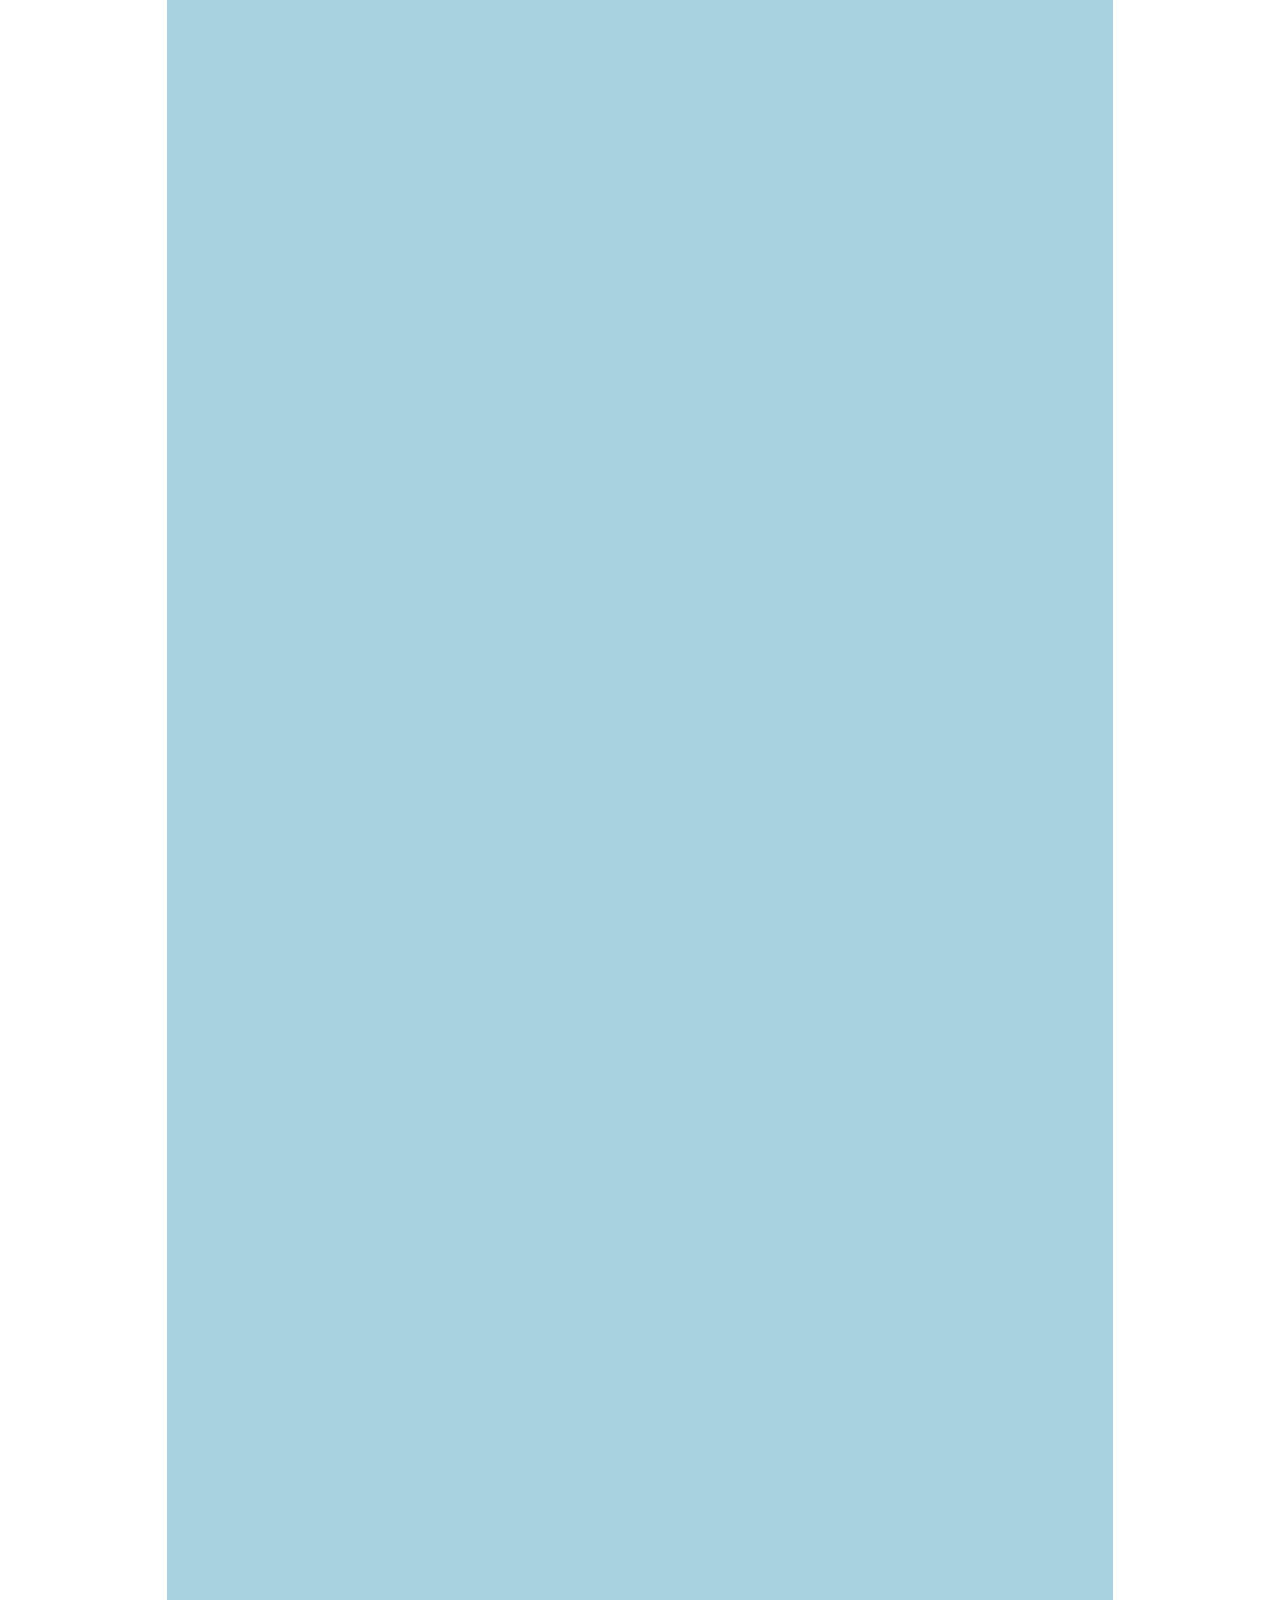
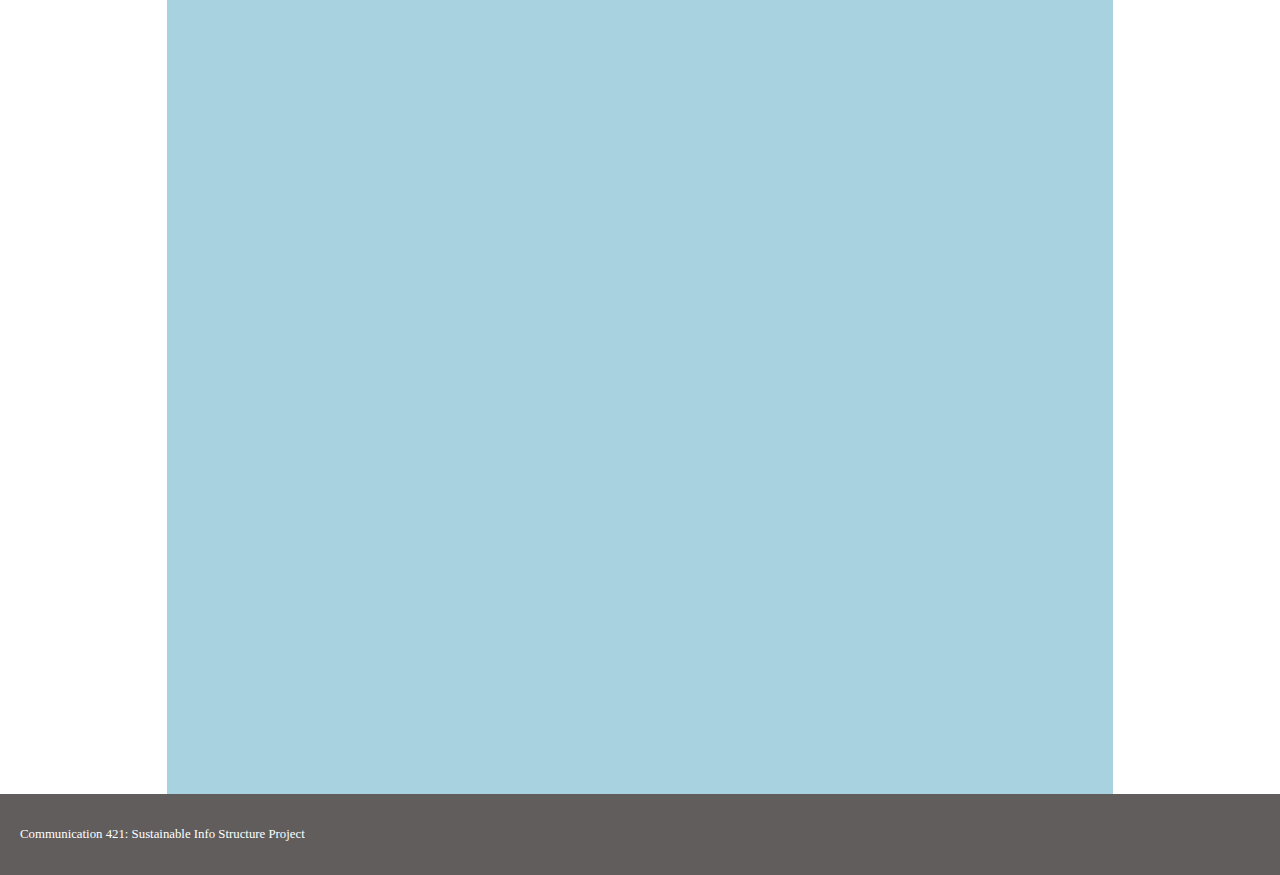
<file: research.html>
<!DOCTYPE html>
<html lang="en">
<head>
    <meta charset="UTF-8">
    <meta http-equiv="X-UA-Compatible" content="IE=edge">
    <meta name="viewport" content="width=device-width, initial-scale=1.0">
    <link rel="stylesheet" href="stylesheet1.css"> <!--CSS for navigation bar-->
    <link rel="stylesheet" href="stylesheet3.css"> <!--CSS for all pages-->
    <link rel="stylesheet" href="stylesheet5.css"> <!--CSS specific to this page-->
    <link rel="stylesheet" href="stylesheet6.css"> <!--CSS for the side navagation bar-->
    <title>Research</title>
</head>
<body>
  <!--I added the header/main/footer tags so I could style the page more easily-->
  <!--Removing the div tag deleted the white space at the bottom of the webpage-->
  <!--By using the header/main/footer tags to control the styling of my website, I was able to ensure the different background colors between the header, footer, 
  and main would transition to eachother without any white space in between.-->
   <header>
       <!--"tabindex" property was added to the both navigation bars so a user can use the "tab" key to traverse through the contents of the navigation bars-->
      <nav tabindex="0">  
         <!--class "navigation" corresponds to the styling of all elements under the <ul> tag-->   
         <ul class="navigation">
             <!--id "navbar-home-icon" is specifically used to style the home image appropiately within the navigation bar-->
            <li id="navbar-home-icon">
               <a href="index.html"><img src="./graphics/icons/home.gif" alt="A home icon that leads to the homepage of the website" id="home-icon"></a>
            </li>
            <!--class "navigationlinks" is for links of other webpages; used to style their appearance within the navigation bar-->
            <li class="navigation-links">
               <a href="topic.html">Topic</a>
            </li>
            <li class="navigation-links">
               <a href="research.html">Research</a>
            </li>
            <li class="navigation-links">
               <a href="data.html" class="navigation-links">Data</a>
            </li>     
            <li class="navigation-links">
               <a href="references.html">References</a>
            </li>
            <li class="navigation-links">
               <a href="style.html">Style</a>
            </li>
            <li class="navigation-links">
               <a href="layout.html">Layout</a>
            </li>
            <li class="navigation-links">
               <a href="modality.html">Modality</a>
            </li>
            <li class="navigation-links">
               <a href="professionalization.html">Professionalization</a>
            </li>
         </ul>
      </nav>
   </header>
    <!--Side bar added in between the header and main tags to avoid the sidebar having styling from either containers-->
   <nav tabindex="0">
      <!--'side-navbar' class styles the vertical navigation bar to the left of the page-->
      <ul class="side-navbar">
         <li><a href="#Introduction">Introduction</a></li>
         <li><a href="#Getting Started">Getting Started</a></li>
         <li><a href="#Research Timelines">Research Timelines</a></li>
         <li><a href="#Requesting Resources">Requesting Resources</a></li>
         <li><a href="#Local Libraries">Local Libraries</a></li>
         <li><a href="#Internet Resources">Internet Resources</a></li>
         <li><a href="#That's it">That's It!</a></li>
      </ul>
   </nav>
    <!--Section tags were added to the main componets of the webpage so the user could use side bar navigation to easily traverse through the website's content-->
   <main>
      <section id="Introduction">
      <!--id "page-heading" is used to style the heading of the index page relative to other content within the index page-->
      <h1 id="page-heading">Realistic Research: University, Web-based, and Local Resources</h1>
      <!--class "text" is used to style text in <p> tag relative to other content within the index page-->
      <p class="text">This lesson is meant for students who must begin research in their first semester of the TCID, IA, or
      the Ph.D. in Technical Communication program who want to develop, improve, or refresh their research skills. Additionally, 
      this lesson is designed to give students strategies which will help them research more efficiently.</p>
      
      
         <h2 class="second-heading">Content Areas</h2>
         <p class="text">This lesson will help you learn to acquire research resources through a review of the following areas:</p>

         <ul class="text">
            <li><strong>Getting Started</strong></li>
            <ul>
               <li>Learn how to access IIT library services</li>
               <li>Learn basic functionality on the IIT library website</li>
            </ul>
            <li><strong>Research Timelines</strong></li>
            <ul>
               <li>Learn how to formulate a timeline</li>
               <li>Learn how to use your timeline to determine the best way to obtain resources</li>
            </ul>
            <li><strong>Requesting Resources</strong></li>
            <ul>
               <li>Learn how to request articles from other libraries</li>
               <li>Learn how to request books from other libraries</li>
            </ul>
            <li><strong>Local Libraries</strong></li>
            <ul>
               <li>Learn how to access local libraries</li>
               <li>Learn when to utilize local libraries over interlibrary loan</li>
            </ul>
            <li><strong>Finding Resources on the Web</strong></li>
            <ul>
               <li>Review web-based research tools and their uses</li>
            </ul>
         </ul>

         <p class="text">After you read the above sections, you will be directed to a short quiz which will help you reflect on the strategies presented in this lesson.</p>
      </section>

      <section id="Getting Started">
         <!--"second-heading" and "third-heading" class are used throughout the class to differentiate each sub heading from one another-->
         <h2 class="second-heading">Getting Started</h2>

         <h3 class="third-heading">Accessing Library Services</h3>

         <p class="text">If you are a newly admitted student and you have not obtained an IIT Hawk Card, details for doing so can be found at 
         the Hawk Card Homepage. You will need your Hawk Card number to access some library services</p>
         <p class="text">Even if you don't have a Hawk Card, you can still access online journals and perform all of the search functions through 
         the library website. You will only need your Hawk Card to check out materials in person at the Galvin Library or request materials 
         through interlibrary loan. Let's take a look at how to get started.</p>
         <h3 class="third-heading">Using myIIT to Access the Library Website</h3>
         <p class="text">Although you can search for research materials through the library website directly, the best way to access the library
         website is to first log on to myIIT. Once you are logged in, you will see a link to "Library Resources." Try logging in, and clicking on that link.</p>
         <!--"image-centering" class is used to properly style the images to avoid them being too big for the webpage-->
         <img src="./graphics/illustrations/research2.jpg" alt="Image that shows the myIIT portal, with a red square surrounding the Library Services icon at the top right. The icon leads to the library search website." class="image-centering">
         <!--"captions" class is used to style the captions below images; mainly used to create space between the image and text-->
         <figcaption class="captions">The Library Services icon leads you to the library search website.</figcaption>

         <p class="text">Accessing the library website through myIIT allows a proxy server connection which will enable you to access most resources
         without reentering your login information.</p>
         <p class="text">Once you are at the library website, you will see a variety of search options available on the left-hand navigation bar.</p>
         <p class="text">The best place to begin researching is in a scholarly database that allows you to search multiple scholarly journals at once, 
         such as Academic Search Premiere (EBSCO).</p>

      </section>

      <section id="Research Timelines">
         <h2 class="second-heading">Research Timelines</h2>
         <h3 class="third-heading">Formulating a timeline</h3>
         <p class="text">It is important to first consider your due date when thinking about requesting resources. You must have enough time to read 
         the material, integrate it into your project or paper, and still have time to finish your assignment. In general, consider this formula when 
         determining whether it is realistic to use a resource for your paper:</p>
         <p class="text"><Strong>Time to obtain resource + Time to read resource + Time to integrate resource into your project < Remaining time before deadline</Strong></p>
         <p class="text">Let's unpack some of those terms</p>

         <ul class="text">
            <li><strong>Time to obtain resource:</strong> How long will it take for the resource to arrive via interlibrary loan? <em>-or-</em> How 
            long will it take for you to physically obtain the resource?</li>
            <li><strong>Time to read resource:</strong> How long will it take you to read the book or article? Are you at a point in your project where you must 
            begin to write if you want to finish on time?</li>
            <li><strong>Time to integrate resource into your project:</strong> Even if you are able to read the resource, do you have enough time to identify pertinent 
            information and incorporate that information into your project? If your paper is already written, do you have enough time to restructure it to 
            allow for discussion of this resource, or would it simply be better to indicate your awareness of the resource with an explanation that time 
            constraints prevented you from including it?</li>
            <li><strong>Remaining time before deadline:</strong> How much time is left before you must turn in your project? Is your resource powerful enough to cause 
            you to rethink your approach to your topic? If so, requesting an extension might be in order.</li>
         </ul>
         <!--The id for the aside elements are unique to each; they have their own styling, respective to their contents and position in the page-->
         <aside id="aside-research1">
            
            <h3>Being Realistic</h3>
            <p>Don't assume that you can read an entire scholarly book in one day. You're only fooling yourself and wasting your precious time if 
            you try to obtain resources that you can't possibly hope to read within your research timeline.</p>
            
         </aside>
      
         <h3 class="third-heading">Case Study: Example of a Research Timeline</h3>
         <p class="text">Bridgette is a graduate student in the Tech Comm program who has been assigned a literature review and research paper for a 
         graduate course. She's decided to research the development of technical communication as a field between the beginning of the twentieth century up to World War II.</p>
         <p class="text">Her first move is to begin researching by logging into myIIT and searching for articles using scholarly databases like EBSCO and JSTOR.
         After conducting some research, she finds several articles that are pertinent to her search topic, but are not available as a .pdf download through 
         those databases. She knows that she must decide whether it is worthwhile for her to request those resources or to move on and look for resources that 
         are more easily available. To do this, she constructs a research timeline.</p>
         <p class="text">Having conducted research projects before, she knows that she need not write down her timeline, but she 
         decides to set reasonable goals and record them in her Google calendar so that she has an idea of when certain elements of
         her project should be completed. She first concludes that she has started with plenty of time to request any resources that 
         she needs to complete the project, and that she will have sufficient time to wait for resources to arrive, read them, and 
         incorporate what she has learned into her paper before she must turn in her final copy. She decides to read these articles
         when they arrive, and then expand her research to cover her topic as appropriate.</p>

         <h3 class="third-heading">Determining the best way to obtain resources</h3>
         <p class="text">Even if you can obtain a resource, that doesn't mean you necessarily should spend your time doing so. Be sure to 
         preview a resource by reading a book review or previewing the book on Google Books to make sure that it is valuable enough to obtain.
         If you have determined that it is feasible and worthwhile to obtain a resource within the timeline you have developed, you must
         next consider how to obtain that resource.</p>
         <p class="text">In general, the safest way to obtain resources is to physically obtain a copy yourself. However, that is often
         inconvenient, impractical, or unnecessary. In cases such as those, interlibrary loan or MyILL is your best option. However, 
         interlibrary loan can take time. Consider these guidelines when requesting your resource through interlibrary loan or MyILL.</p>
         <ul class="text">
            <li><strong>The stated turnaround time</strong>: Problems can and do occur in transmitting library materials. For safety's sake, ask yourself the following question: 
            "If it were to take twice as long as the stated turnaround time on the website, would I still have enough time to
            utilize the research?" Consider all of the factors in the formula above. If not, seek an alternative to interlibrary loan or MyILL.</li>
            <li><strong>The proximity of the lending library to your location:</strong> In the case of MyILL, articles are delivered exclusively online.
            However, if you are using WorldCat, your lending library may be located in Wisconsin, or it may be located in Canada, or Bulgaria, 
            or Hong Kong. While chapters might be sent electronically, it takes time for books to be delivered from WorldCat libraries. Check 
            the location of the lending library and take it into consideration when requesting materials from WorldCat.</li>
            <li><strong>The possibility that your materials may not arrive before your deadline:</strong> Can you complete your project without these materials?
            If you are still in the planning or topic selection phase, check for these materials and consider whether you will have enough time to utilize
            them in your project. If not, it would be wise to consider an alternative topic.</li>
         </ul>
      </section>

      <section id="Requesting Resources">
         <h2 class="second-heading">Requesting Resources</h2>
         <h3 class="third-heading">Requesting Articles</h3>
         <p class="text">Occasionally, you will notice that some articles are not available for download as a .pdf file through a journal or 
         academic search engine, as is the case in the figure below:</p>
         <img src="./graphics/illustrations/research4_image1.jpg" alt="An image of the EBSCO website where a user searched up an article. A blue box at the bottom of the page indicates that there's no option to download the article as a pdf file." class="image-centering">
         <p class="text">Clicking on the <strong>Get Article</strong> link will direct you to a page like this, where you will either be able to retrieve the article
         through another web site or where you will request the article through your myILL account.</p>
         <img src="./graphics/illustrations/research4_image2.jpg" alt="An image showcasing myILL services that's accessed when clicking on 'Get Article' button on EBSCO article search result. This action allows users to request article through the Galvin library." class="image-centering">
         <figcaption class="captions">For this resource, the only option is to request the article through MyILL</figcaption>
         <p class="text">Your myILL account requires a separate setup from your myIIT account, so you will need to register before you are able to request an article. 
         Think of myILL as asking a friend to make a copy of an article for you, because that is essentially what you are doing. You will be notified by email when 
         your article is ready to download, and you can log into myILL and view your page of delivered items. For more help requesting articles, see the Library FAQ
         and How-to Pages.</p>

         <h3 class="third-heading">Requesting a Book From Another Library</h3>
         <!--"colored-bold-text" is used to distinguish a word that has more importance/emphasis-->
         <p class="text">When searching for a book, it is best to begin by searching the IIT library system. If you are unsuccessful in finding the 
         title you are looking for, next try to locate the book in <strong class="colored-bold-text">I-Share</strong>. If I-Share yields no results, the next step is to search for your book in <strong class="colored-bold-text">
         WorldCat</strong>.</p>
        <!--The id for the aside elements are unique to each; they have their own styling, respective to their contents and position in the page-->
         <aside id="aside-research2">
            <h3>Being Realistic</h3>
            <p>When collecting resources, don't assume that you will remember any of the titles you look up or that you will be able to find 
            them again using past searches. Keep a list of resources on Google Documents or on your flash drive.</p>
         </aside>
      
         <p class="text">If you are confused when using any of the library systems, you can always refer back to the Library FAQ and How-to Pages which have a s
         election of tutorials explaining the step-by-step instructions for requesting resources.</p>

         <h3 class="third-heading">Case Study: Searching and Requesting Resources</h3>
         <p class="text">Bridgette receives the articles that she has requested and reads through them. One of the resources that Jane finds quoted often
         in academic papers is the 1923 text <em>English for Engineers</em> written by S. A. Harbarger. She decides that this is a useful resource to examine
         for her project, and makes a note of the title, author, and year in her Google Docs list of resources that she is compiling. After a quick
         search in I-Share, she notices that it is available at the University of Illinois library in Chicago; she makes a note of this as well in 
         her list of resources. Although she has to work on another project, she knows that she can easily come back to her research notes and resume work.</p>
      </section>

      <section id="Local Libraries">
         <h2 class="second-heading">Local Libraries</h2>
         <p class="text">There are two types of local libraries that may contain your resources:</p>
         <ul class="text">
            <li>Other university libraries belonging to I-Share</li>
            <li>Public libraries</li>
         </ul>

         <h3 class="third-heading">I-Share Libraries</h3>
         <p class="text">Many I-Share libraries will allow you to pull books directly from the shelf and check them out instantaneously so long as
         you can present your IIT ID card and there are no holds on your library account. Daley Library at the University of Illinois at Chicago
         (UIC) has an <strong class="colored-bold-text">open stacks</strong> policy. UIC is also a <strong class="colored-bold-text">Research I institution</strong>, so their library is quite extensive.</p>

         <p class="text">Not all area libraries belong to the I-Share system. For instance, Loyola University and the University of 
         Chicago do not participate in I-Share. You may check out books, but only under certain conditions. You may not enter their 
         facilities or browse their collections.</p>
         <p class="text">If you plan on visiting an I-Share library to obtain your resource, consider the following:</p>
         <!--The id for the aside elements are unique to each; they have their own styling, respective to their contents and position in the page-->
         <aside id="aside-research3">   
            <h3>Being Realistic</h3>
            <p>Don't waste your research time by making the trip to a library only to find out it is closed for break or you are not allowed to browse the stacks
            as a non-student. When in doubt, call first.</p>
         </aside>
   
      <ul class="text">
         <li><strong>Where is the library located?</strong>Will you have to travel outside of Chicago? If so, consider interlibrary loan.</li>
         <li><strong>Can you enter the library?</strong>Ask if the library is open to the public. Although you are a registered 
         student at an I-Share institution, different libraries have different rules about who can browse their book stacks.</li>
         <li><strong>What are the library hours?</strong>Not every institution uses the semester system. DePaul University, for instance, uses the quarter system,
         so their school is closed at different times than IIT. Check the library website to verify hours</li>
      </ul>

      <h3 class="third-heading">Public Libraries</h3>
      <p class="text">The Chicago Public Library (CPL) system is extensive, and contains a great deal of books that 
      are in popular demand or hard to obtain from I-Share libraries (e.g. textbooks). If you do not live in Chicago, 
      you cannot check books out of the library, but you can visit the library and read or copy the books. Most local 
      libraries have similar policies. Visit a CPL location to obtain a library card (you will need to present proof of residency).</p>

      <h3 class="third-heading">Case Study: Obtaining a Resource from an I-Share Library</h3>
      <p class="text">After finishing another project, Bridgette returns to her research paper on Tech Comm prior to World
      War II. She notices that she had made a note to obtain English for Engineers by S. A. Harbarger, but that was over
      a week ago and she now only has ten days left to finish her paper. She decides to reassess her research timeline and 
      concludes that she has enough time to read, analyze, and incorporate important elements of this resource into her paper, 
      but in order to do so, she must have the resource and begin working immediately.</p>

      <p class="text">Recognizing the need for an adjustment in the amount of time it takes her to obtain the resource,
      she decides to attempt to pick up the book herself from a local library. She sees a note she made that the book
      is available at the UIC library; since she has the title, author, local library, and call number, she is ready 
      to proceed to the library. Prior to leaving, however, she checks the hours and policies of the UIC library on their website so she doesn't waste a trip.</p>

      <h3 class="third-heading">When to Use Local Library Resources Instead of Interlibrary Loan</h3>
      <p class="text">There are two situations where you should consider obtaining your resource through a local library 
      rather than relying on interlibrary loan:</p>
      <ol class="text">
         <li>You no longer have enough time to wait for an interlibrary loan book to be delivered</li>
         <li>You cannot obtain the book through interlibrary loan because it is not available</li>
      </ol>

      <p class="text">It is important to remember that CPL volumes are not listed in I-Share holdings information. Even 
      though public libraries are located in Illinois, they do not participate in the I-Share system, so you must search at the CPL website to view available titles.</p>

      <p class="text">In the final section of this lesson we'll explore the best way to obtain resources, the internet.</p>
      </section>

      <section id="Internet Resources">
         <h2 class="second-heading">Internet Resources</h2>
         <h3 class="third-heading">Some resources to consider</h3>

         <p class="text">If you can obtain the same resource online, why request it? Some resources that are available online include:</p>

         <ul class="text">
            <li>Public domain writings</li>
            <li>Resources licensed under Creative Commons</li>
            <li>Media files such as video, audio, and images</li>
         </ul>

         <p class="text">In general, if you can avoid making a trip to the library, you can save yourself time when researching</p>
         <h3 class="third-heading">Using Web Resources for Research</h3>

         <p class="text">Some web resources can help you find additional resources, such as the following:</p>

         <ul class="text">
            <li><a href="http://scholar.google.com/schhp?hl=en">Google Scholar</a>: Allows you to search for scholarly articles and view which articles are cited by other articles</li>
            <li><a href="http://books.google.com/books">Google Books</a>: Allows you to view a preview of a book, or in some cases, the entire book, including the references section</li>
            <li><a href="http://thomsonreuters.com/products_services/science/science_products/a-z/web_of_science">Web of Science</a>: Similar to Google Scholar, but for scientific papers</li>
         </ul>
         <!--The id for the aside elements are unique to each; they have their own styling, respective to their contents and position in the page-->
         <aside id="aside-research4">
            <h3>Being Realistic</h3>
            <p>If you're stuck when researching a topic in Technical Communication, try searching for a special issue, yearbook, or 
            edited volume on your topic. Collections such as these offer you a wealth of resources and represent a snapshot of collective
            scholarship on a topic, which can help you determine how your own topic relates to that research.</p>
         </aside>
   
         <h3 class="third-heading">Case Study: Using Web Resources</h3>
         <p class="text">Near the completion of her research project, Bridgette starts to question some of the arguments in
         a central article in her paper, "The Rise of Technical Writing Instruction in America" by R.J. Connors (1982). 
         She wants to see if other researchers have included atypical examples of technical writing instruction in their
         papers about the rise of Technical Communication as a discipline before World War II. Thinking that most articles 
         written on this topic will have referenced Connors article, she types the title into Google Scholar. She notices that 
         Connors' article has been cited 62 times. From there, she searches the articles that cite Connors' article for the examples she is looking for.</p>
      </section>
      <section id="That's it">
         <h2 class="second-heading">That's it!</h2>
         <p class="text">Hopefully you learned a little bit about conducting research and obtaining resources. Remember, 
         if you start researching early enough, you are not limited to only those resources that you can find online. 
         Now that you have read these suggestions for researching, please take a short quiz to help you retain some key points from this lesson.</p>
      </section>
   </main>
   <!--"text-footer" class styles the text of the footer-->
   <footer>
      <p class="text-footer">Communication 421: Sustainable Info Structure Project </p>
   </footer>
</body>
</html>
</file>
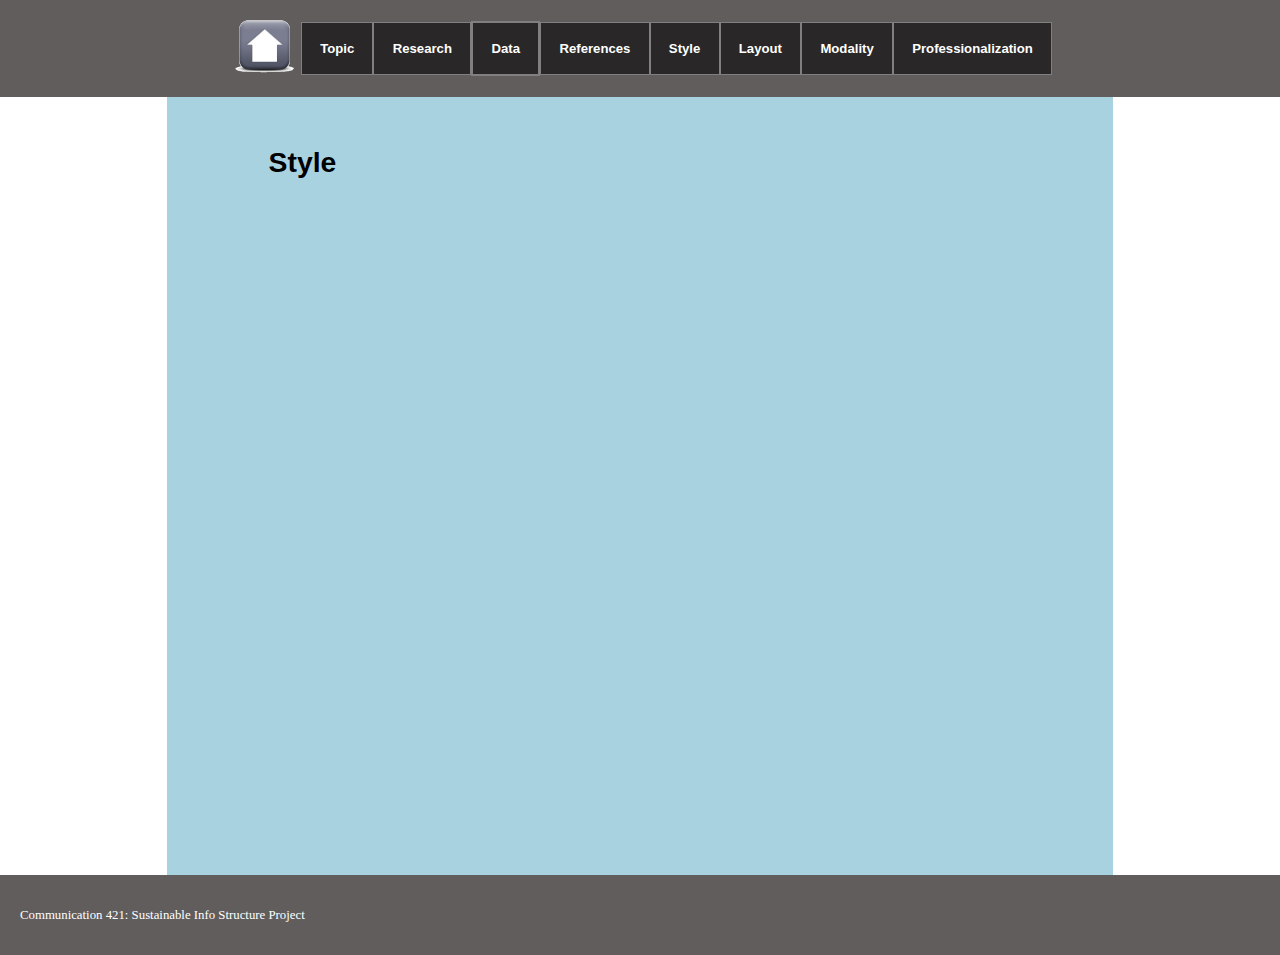
<file: style.html>
<!DOCTYPE html>
<html lang="en">
<head>
    <meta charset="UTF-8">
    <meta http-equiv="X-UA-Compatible" content="IE=edge">
    <meta name="viewport" content="width=device-width, initial-scale=1.0">
    <link rel="stylesheet" href="stylesheet1.css"> <!--CSS for navigation bar-->
    <link rel="stylesheet" href="stylesheet3.css"> <!--CSS for all pages-->
    <link rel="stylesheet" href="stylesheet4.css"> <!--CSS for pages that don't have much content-->
    <title>Style</title>
</head>
<body>
   <header>
      <nav tabindex="0">     
         <ul class="navigation">
            <li id="navbar-home-icon">
               <a href="index.html"><img src="./graphics/icons/home.gif" alt="A home icon that leads to the homepage of the website" id="home-icon"></a>
            </li>
            <li class="navigation-links">
               <a href="topic.html">Topic</a>
            </li>
            <li class="navigation-links">
               <a href="research.html">Research</a>
            </li>
            <li class="navigation-links">
               <a href="data.html" class="navigation-links">Data</a>
            </li>  
              
            <li class="navigation-links">
               <a href="references.html">References</a>
            </li>
            <li class="navigation-links">
               <a href="style.html">Style</a>
            </li>
            <li class="navigation-links">
               <a href="layout.html">Layout</a>
            </li>
            <li class="navigation-links">
               <a href="modality.html">Modality</a>
            </li>
            <li class="navigation-links">
               <a href="professionalization.html">Professionalization</a>
            </li>
         </ul>
      </nav>
   </header>
   <main>
    <h1 id="page-heading">Style</h1>
   </main>
   <footer>
      <p class="text-footer">Communication 421: Sustainable Info Structure Project </p>
</body>
</html>
</file>
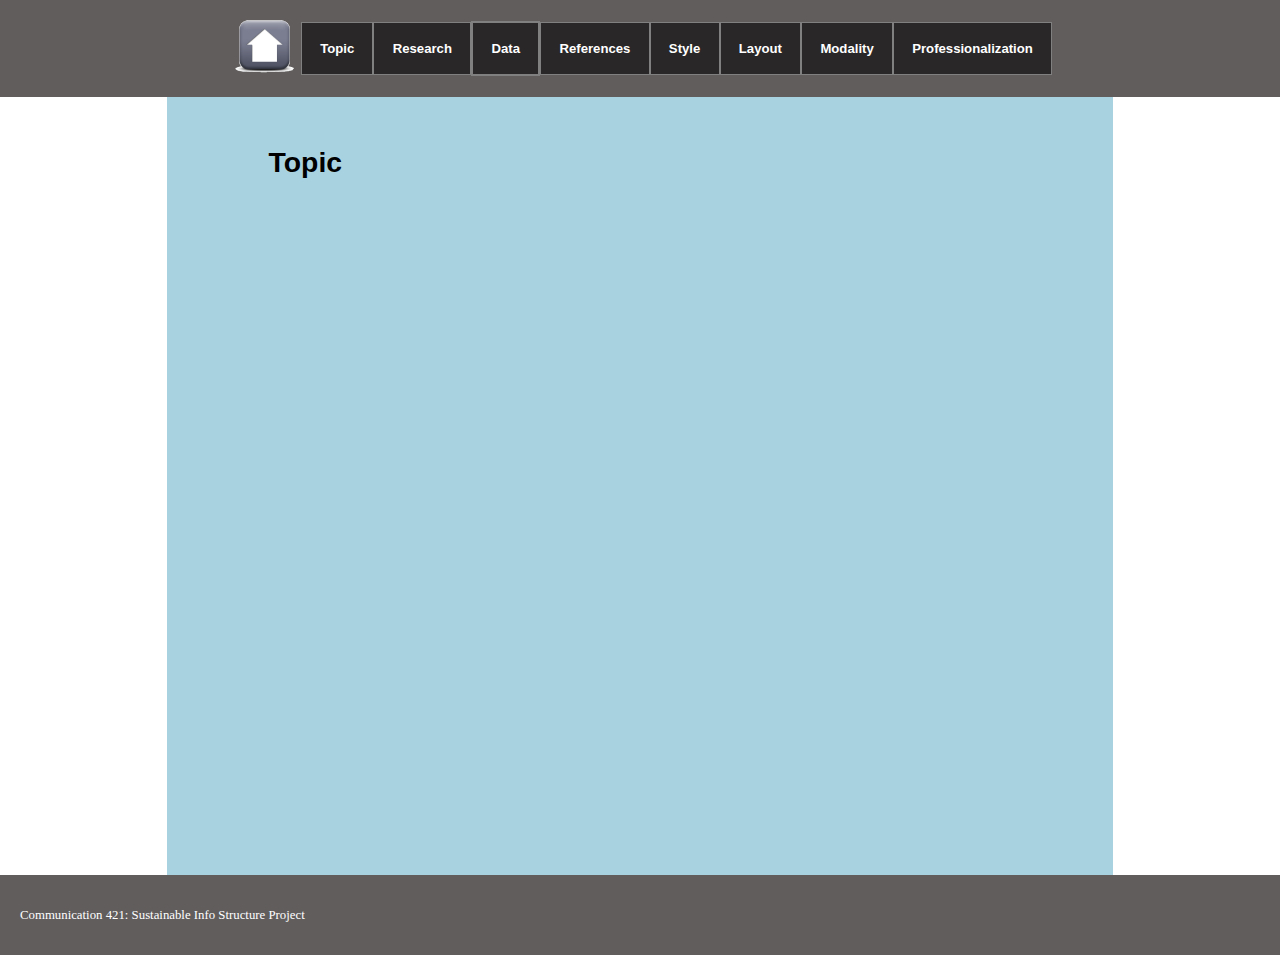
<file: topic.html>
<!DOCTYPE html>
<html lang="en">
<head>
    <meta charset="UTF-8">
    <meta http-equiv="X-UA-Compatible" content="IE=edge">
    <meta name="viewport" content="width=device-width, initial-scale=1.0">
    <link rel="stylesheet" href="stylesheet1.css"> <!--CSS for navigation bar-->
    <link rel="stylesheet" href="stylesheet3.css"> <!--CSS for all pages-->
    <link rel="stylesheet" href="stylesheet4.css"> <!--CSS for pages that don't have much content-->
    <title>Topic</title>
</head>
<body>
   <header>
      <nav tabindex="0">     
         <ul class="navigation">
            <li id="navbar-home-icon">
               <a href="index.html"><img src="./graphics/icons/home.gif" alt="A home icon that leads to the homepage of the website" id="home-icon"></a>
            </li>
            <li class="navigation-links">
               <a href="topic.html">Topic</a>
            </li>
            <li class="navigation-links">
               <a href="research.html">Research</a>
            </li>
            <li class="navigation-links">
               <a href="data.html" class="navigation-links">Data</a>
            </li>  
              
            <li class="navigation-links">
               <a href="references.html">References</a>
            </li>
            <li class="navigation-links">
               <a href="style.html">Style</a>
            </li>
            <li class="navigation-links">
               <a href="layout.html">Layout</a>
            </li>
            <li class="navigation-links">
               <a href="modality.html">Modality</a>
            </li>
            <li class="navigation-links">
               <a href="professionalization.html">Professionalization</a>
            </li>
         </ul>
      </nav>
   </header>
   <main>
    <h1 id="page-heading">Topic</h1>
   </main>
   <footer>
      <p class="text-footer">Communication 421: Sustainable Info Structure Project </p>
   </footer>

</body>
</html>
</file>
<file: stylesheet1.css>
#home-icon{
    height: 5.701vw;
    width: 5.701vw; 
}

.navigation{
    list-style-type: none;
    padding: 0;
    margin:0; 
    overflow: hidden;
    display: flex;
    align-items: center;
    justify-content: center;
}

.navigation-links{
    float: left;
    border: solid;
    border-color: grey;
    border-width: 0.079vw;
}

.navigation-links a{
    display: block;
    font-weight: bolder;
    padding: 1.425vw;
    color: white;
    background-color: rgb(41, 39, 39); 
    text-decoration: none;
    text-align: center;
    font-family: Verdana, sans-serif;
    font-size: 1.029vw;
}

.navigation-links a:hover{
    display: block;
    font-weight: bolder;
    background-color: grey;
    color: black;
}
</file>
<file: stylesheet4.css>
main{
    background-color: rgb(169, 210, 224);    
    height: 83.1vh;
    margin-left: 13.064vw;
    margin-right: 13.064vw;
    padding-top: 30px;
}
</file>
<file: stylesheet3.css>
body{
    margin: 0;
    padding: 0;
}
footer{
    background-color:rgb(97, 93, 93);
    padding: 20px;
}

header{
    background-color:rgb(97, 93, 93);
    padding: 10px;
}

.text-footer{
    font-family: Georgia, serif;
    font-size: 1vw;
    color: white;
}

#page-heading{
    position: relative;
    margin-left: 7.918vw;
    font-family: Verdana, sans-serif;
    font-size: 2.217vw;
}

.text{
    position: relative;
    display: block;
    margin-right: 7.918vw;
    margin-left: 7.918vw;
    font-family: Georgia, serif;
    font-size: 1.188vw;
}

.second-heading{
    position: relative;
    margin-left: 7.918vw;
    font-family: Verdana, sans-serif;
    font-size: 1.742vw;
}

.third-heading{
    position: relative;
    margin-left: 7.918vw;
    font-family: Verdana, sans-serif;
    font-size: 1.28vw;
}

.image-centering{
    display: block;
    margin: auto;
    width: 50%;
}

.captions{
    position: relative;
    display: block;
    margin-right: 7.918vw;
    margin-left: 7.918vw;
    font-family: Georgia, serif;
    font-size: 0.95vw;
    padding-top: 10px;
}

.colored-bold-text{
    color:rgb(67, 67, 194);
}
</file>
<file: stylesheet2.css>
main{
    background-color: rgb(169, 210, 224);  
    height: 660vh;
    margin-left: 13.064vw;
    margin-right: 13.064vw;
    padding-top: 30px;
}

#aside-data1{
    background-color:rgb(175, 167, 167);
    border-style: solid;
    border-width: 0.396vw; 
    border-color: rgb(97, 93, 93);
    width: 21.991vw;
    height: 19.5vw;
    font-family: Georgia, serif;
    font-weight: bolder;
    font-size: 0.94vw;
    padding-left: 0.344vw;
    padding-right: 0.344vw;
    float: left;
    margin-right: 2.375vw;
    margin-left: 0.813vw;
}

#aside-data2{
    background-color:rgb(175, 167, 167);
    border-style: solid;
    border-width: 0.396vw; 
    border-color: rgb(97, 93, 93);
    width: 20.991vw;
    height: 12.991vw;
    font-family: Georgia, serif;
    font-weight: bolder;
    font-size: 1.021vw;
    padding-left: 0.574vw;
    padding-right: 0.574vw;
    float: right;
    margin-right: 1.8vw;
    margin-left: 0.713vw;
}

#aside-data3{
    background-color:rgb(175, 167, 167);
    border-style: solid;
    border-width: 0.396vw; 
    border-color: rgb(97, 93, 93);
    width: 21.991vw;
    height: 10.998vw;
    font-family: Georgia, serif;
    font-weight: bolder;
    font-size: 1.021vw;
    padding-left: 0.601vw;
    padding-right: 0.601vw;
    float: left;
    margin-right: 1.8vw;
    margin-left: 0.713vw;
}

#aside-data4{
    background-color:rgb(175, 167, 167);
    border-style: solid;
    border-width: 0.396vw; 
    border-color: rgb(97, 93, 93);
    width: 21.991vw;
    height: 7.998vw;
    font-family: Georgia, serif;
    font-weight: bolder;
    font-size: 1.021vw;
    padding-left: 0.601vw;
    padding-right: 0.601vw;
    float: right;
    margin-right: 1.8vw;
    margin-left: 0.713vw;
}
</file>
<file: stylesheet6.css>
.side-navbar{
    list-style-type: none;
    margin: 0;
    padding: 0;
    position: fixed;
    overflow: hidden;
    margin-top: 0.554vw;
    margin-left: 0.5vw;
}
    
.side-navbar a{
    display: block;
    background-color: rgb(41, 39, 39); 
    text-decoration: none;
    border: solid;
    border-color: grey;
    border-width: 0.079vw;
    color: white;
    width: 9.80vw;
    padding: 1.025vw;
    font-weight: bolder;
    font-family: Verdana, sans-serif;
    font-size: 1.029vw;
    }
    
.side-navbar a:hover{
    font-weight: bolder;
    background-color: grey;
    color: black;
}
</file>
<file: stylesheet5.css>
main{
    background-color: rgb(169, 210, 224);   
    height: 963vh;
    margin-left: 13.064vw;
    margin-right: 13.064vw;
    padding-top: 30px;
}

#aside-research1{
    background-color:rgb(175, 167, 167);
    border-style: solid;
    border-width: 0.396vw; 
    border-color: rgb(97, 93, 93);
    width: 21.991vw;
    height: 11.5vw;
    font-family: Georgia, serif;
    font-weight: bolder;
    font-size: 0.94vw;
    padding-left: 0.444vw;
    padding-right: 0.118vw;
    float: left;
    margin-right: 2.375vw;
    margin-left: 0.813vw;
}

#aside-research2{
    background-color:rgb(175, 167, 167);
    border-style: solid;
    border-width: 0.396vw; 
    border-color: rgb(97, 93, 93);
    width: 21.991vw;
    height: 10.5vw;
    font-family: Georgia, serif;
    font-weight: bolder;
    font-size: 0.94vw;
    padding-left: 0.344vw;
    padding-right: 0.344vw;
    float: right;
    margin-right: 1.075vw;
    margin-left: 0.813vw;
}
#aside-research3{
    background-color:rgb(175, 167, 167);
    border-style: solid;
    border-width: 0.396vw; 
    border-color: rgb(97, 93, 93);
    width: 22vw;
    height: 10.5vw;
    font-family: Georgia, serif;
    font-weight: bolder;
    font-size: 0.94vw;
    padding-left: 0.5vw;
    padding-right: 0.5vw;
    float: left;
    margin-right: 2.375vw;
    margin-left: 0.813vw;
}

#aside-research4{
    background-color:rgb(175, 167, 167);
    border-style: solid;
    border-width: 0.396vw; 
    border-color: rgb(97, 93, 93);
    width: 21.991vw;
    height: 13.5vw;
    font-family: Georgia, serif;
    font-weight: bolder;
    font-size: 0.94vw;
    padding-left: 0.499vw;
    padding-right: 0.499vw;
    float: right;
    margin-right: 1.075vw;
    margin-left: 0.813vw;
}
</file>
